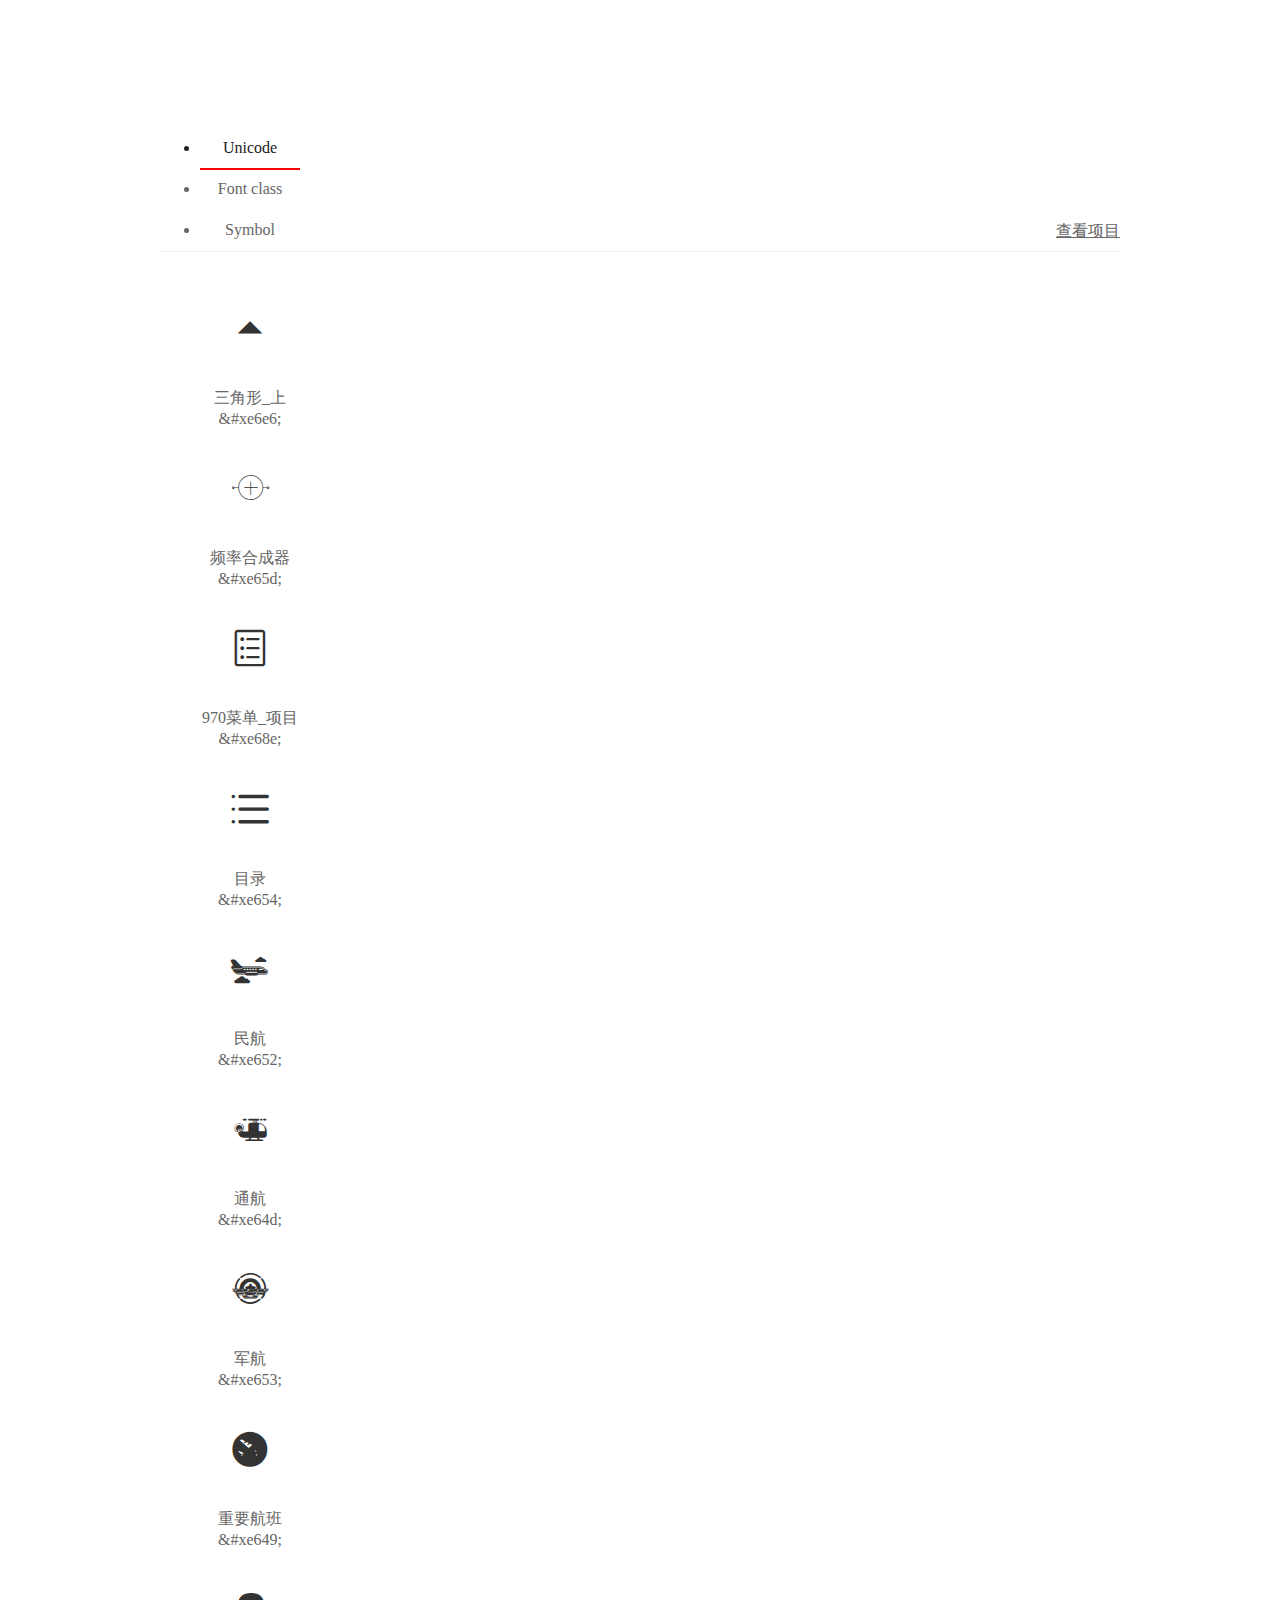
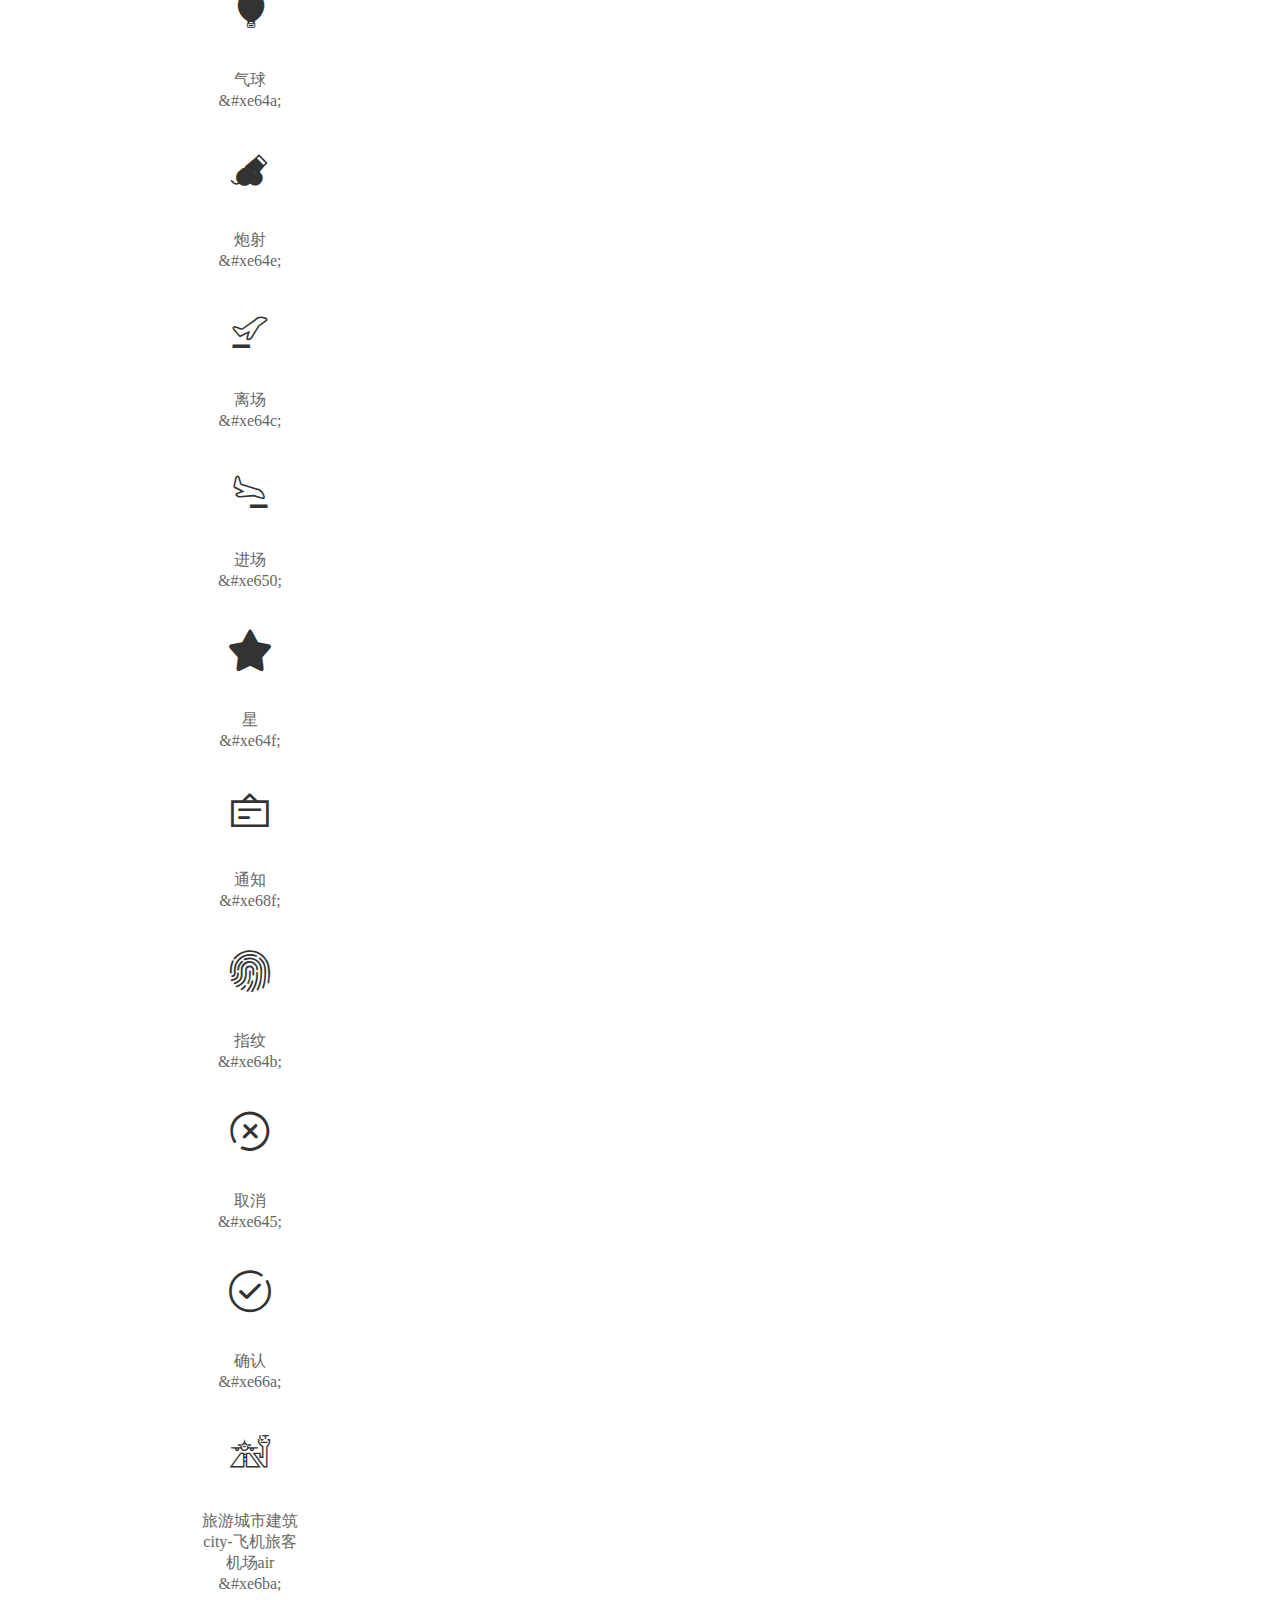
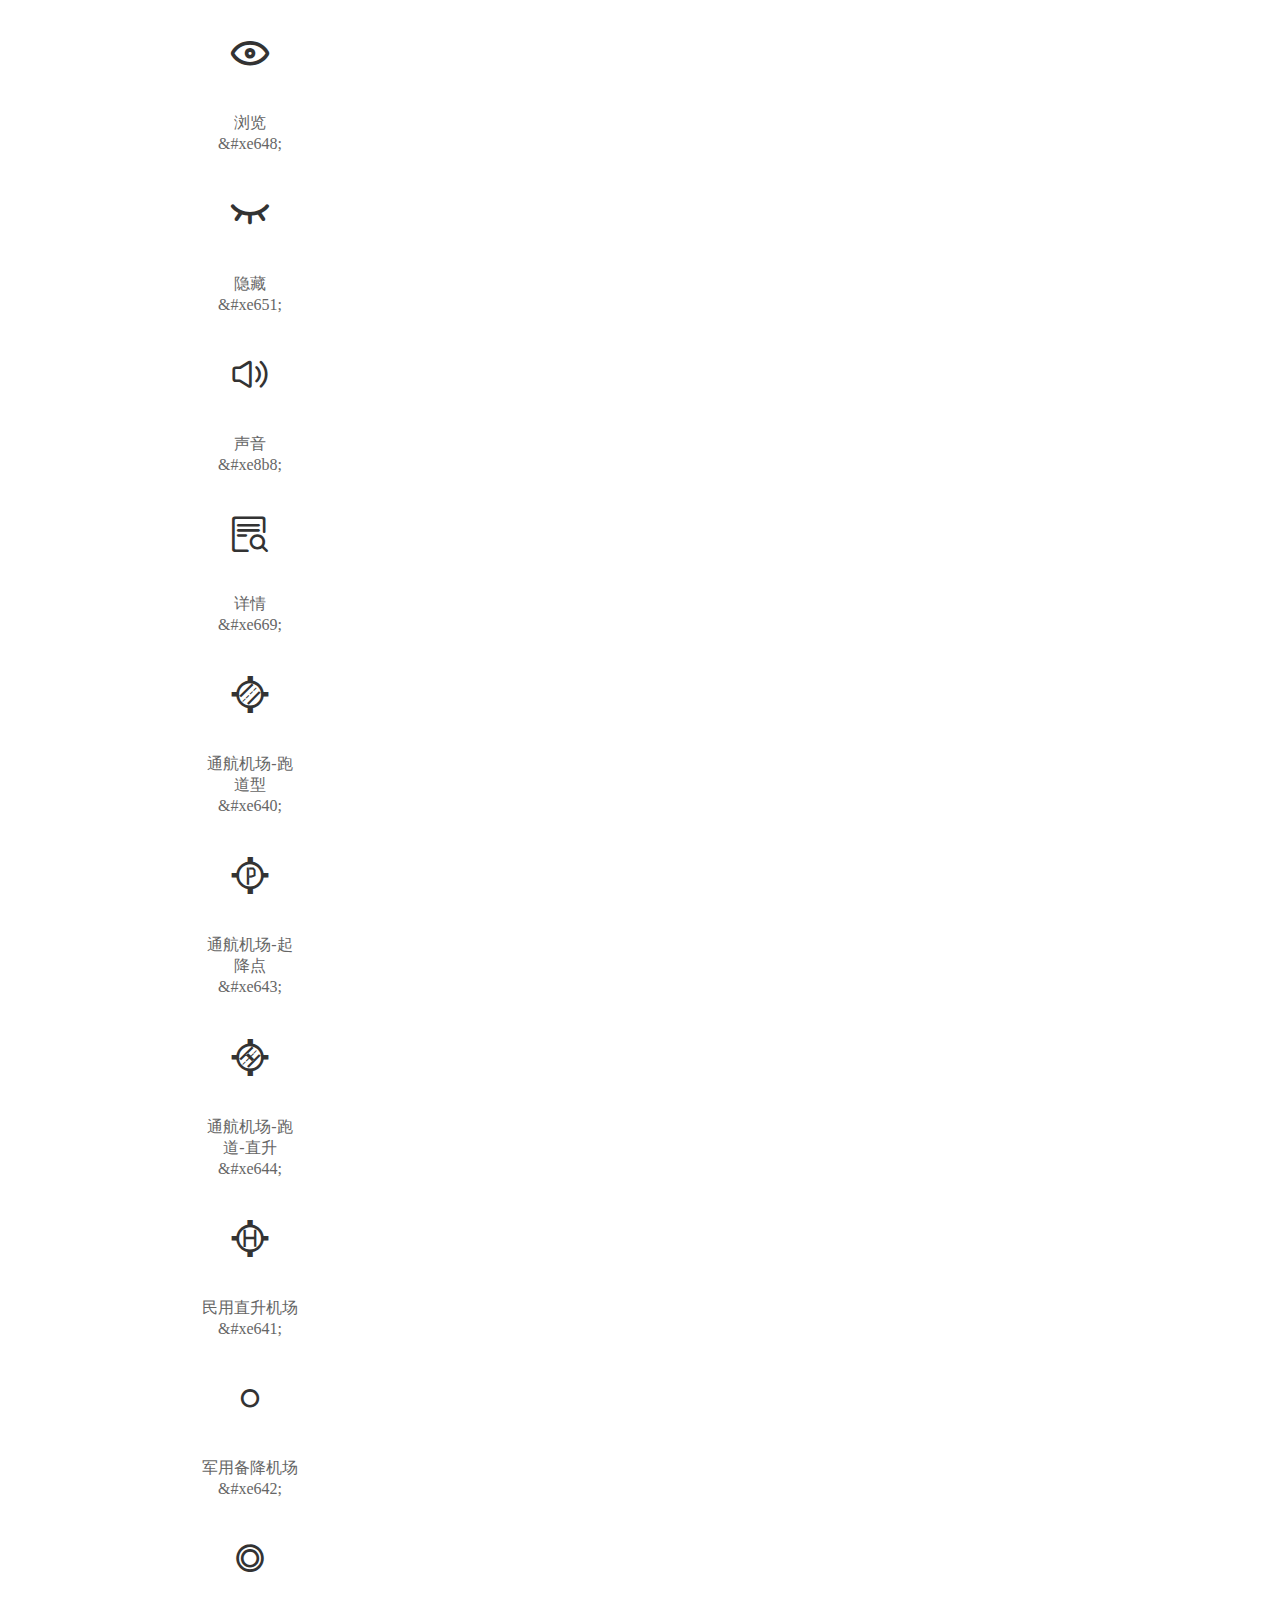
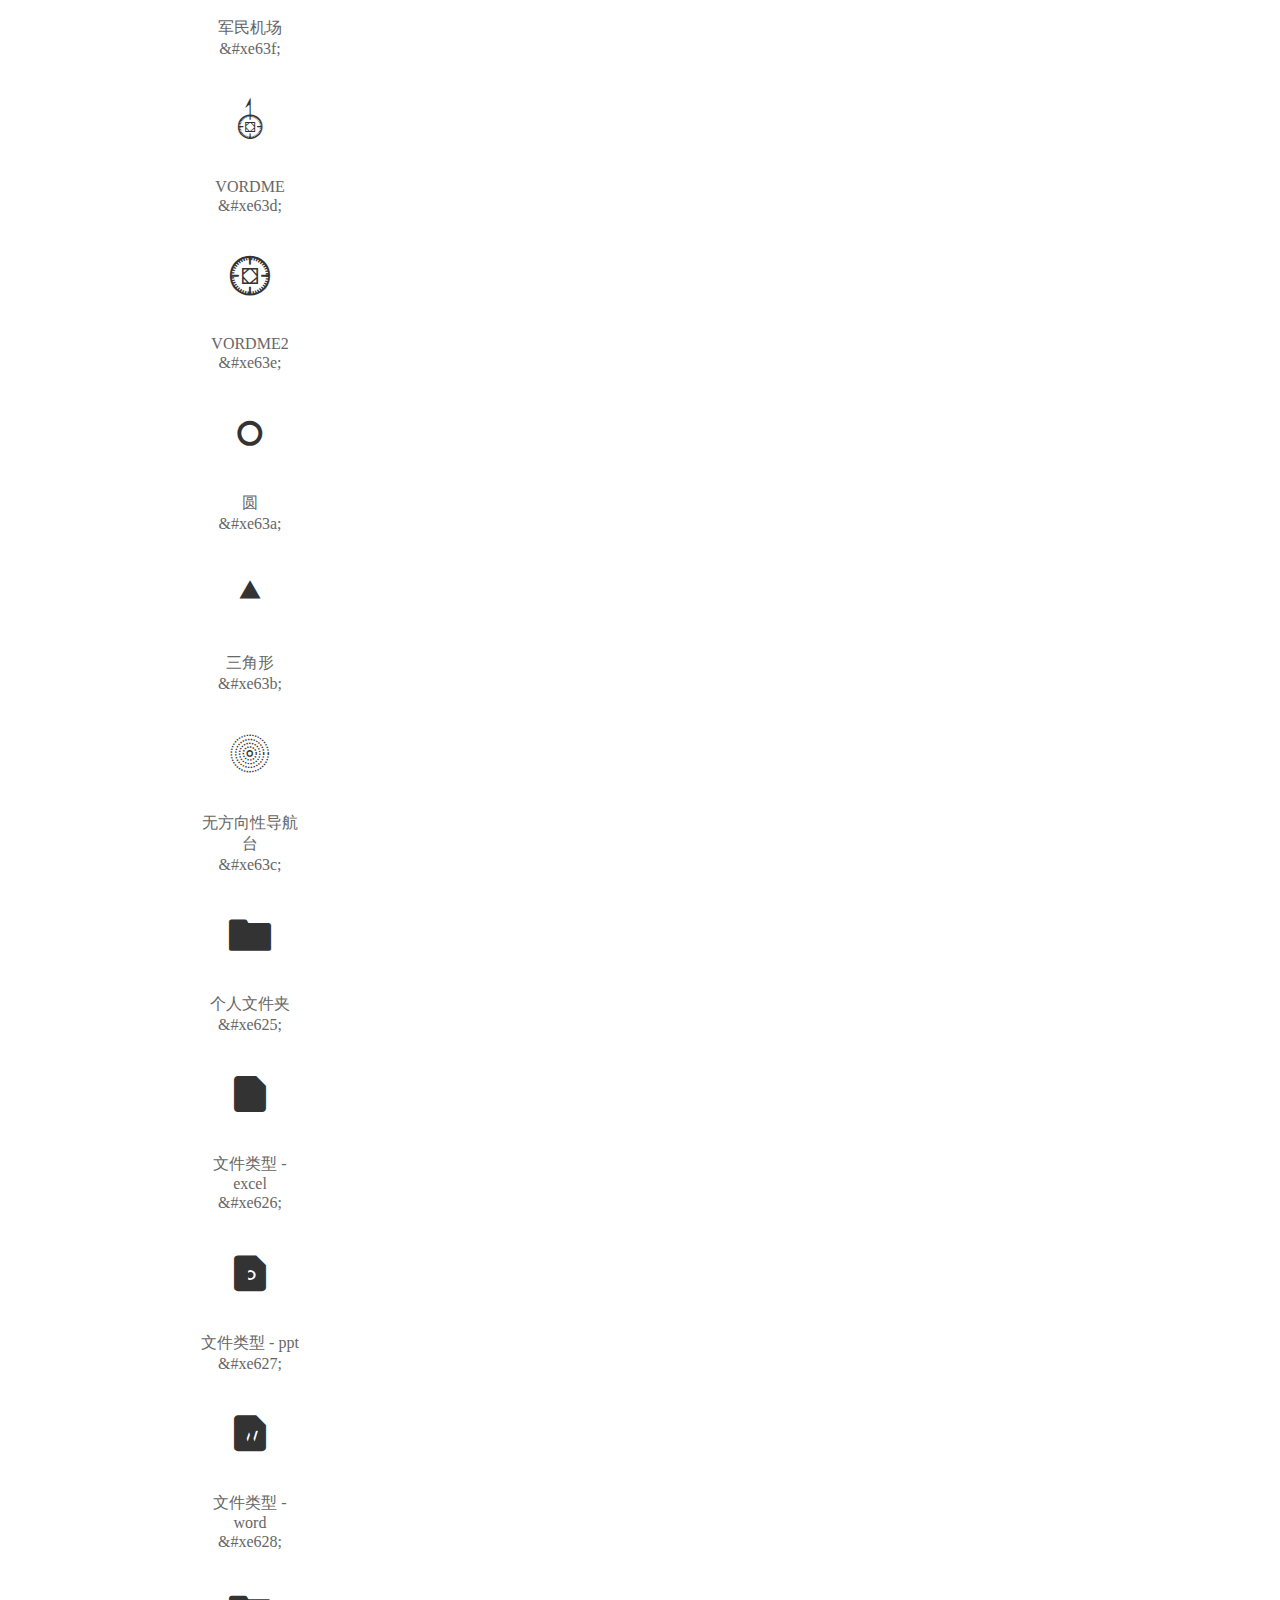
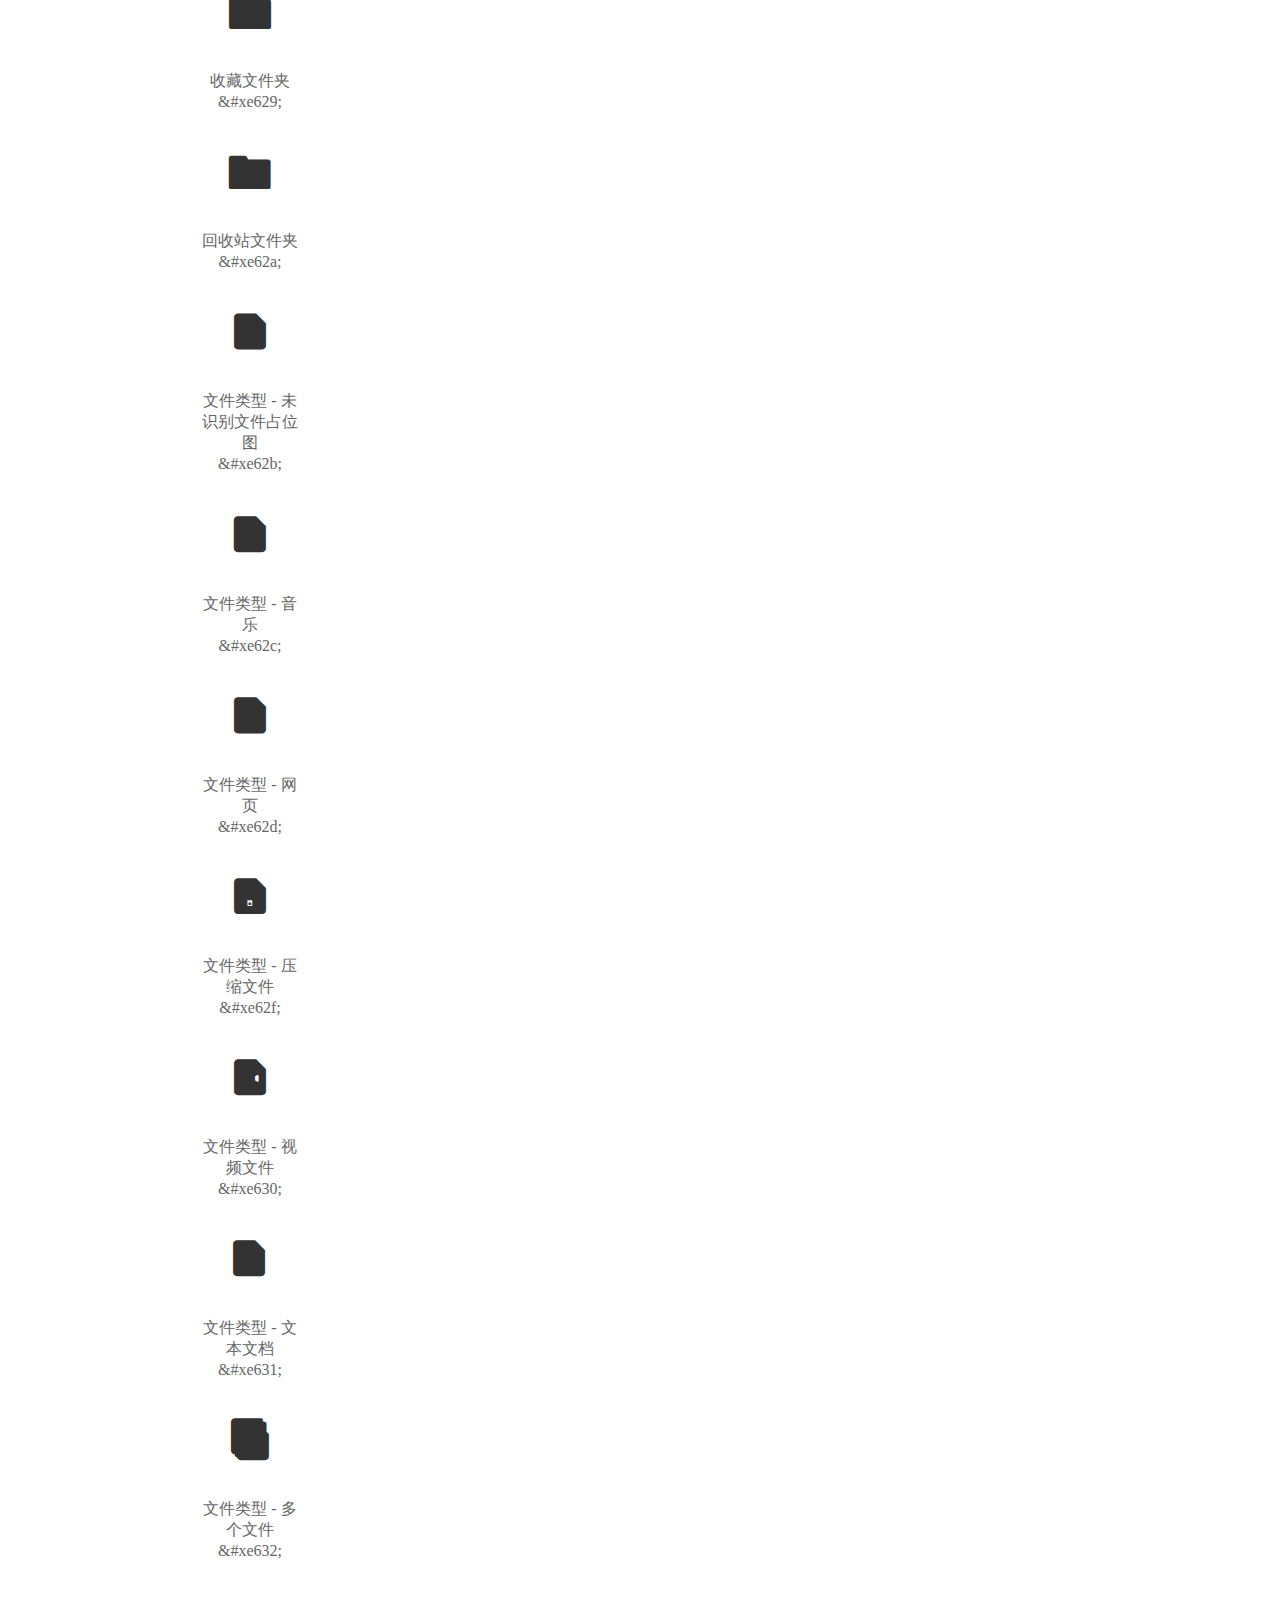
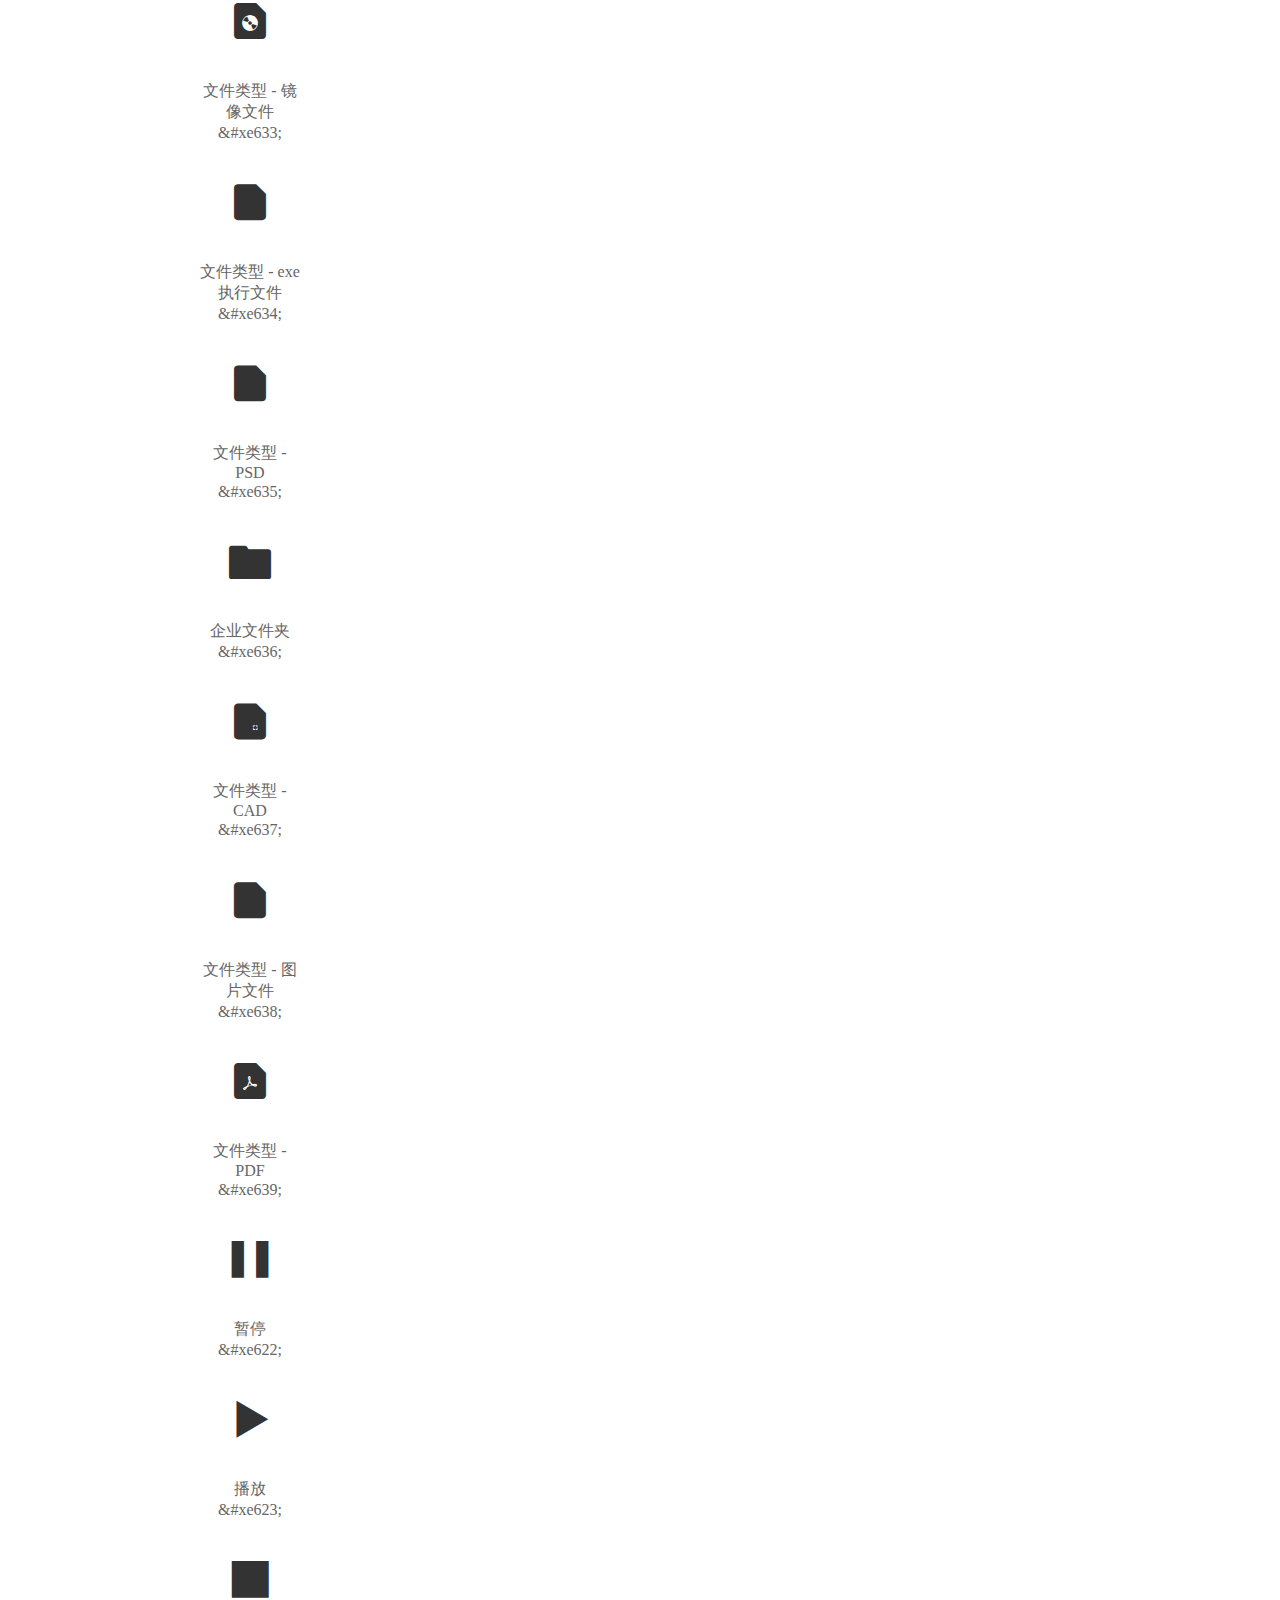
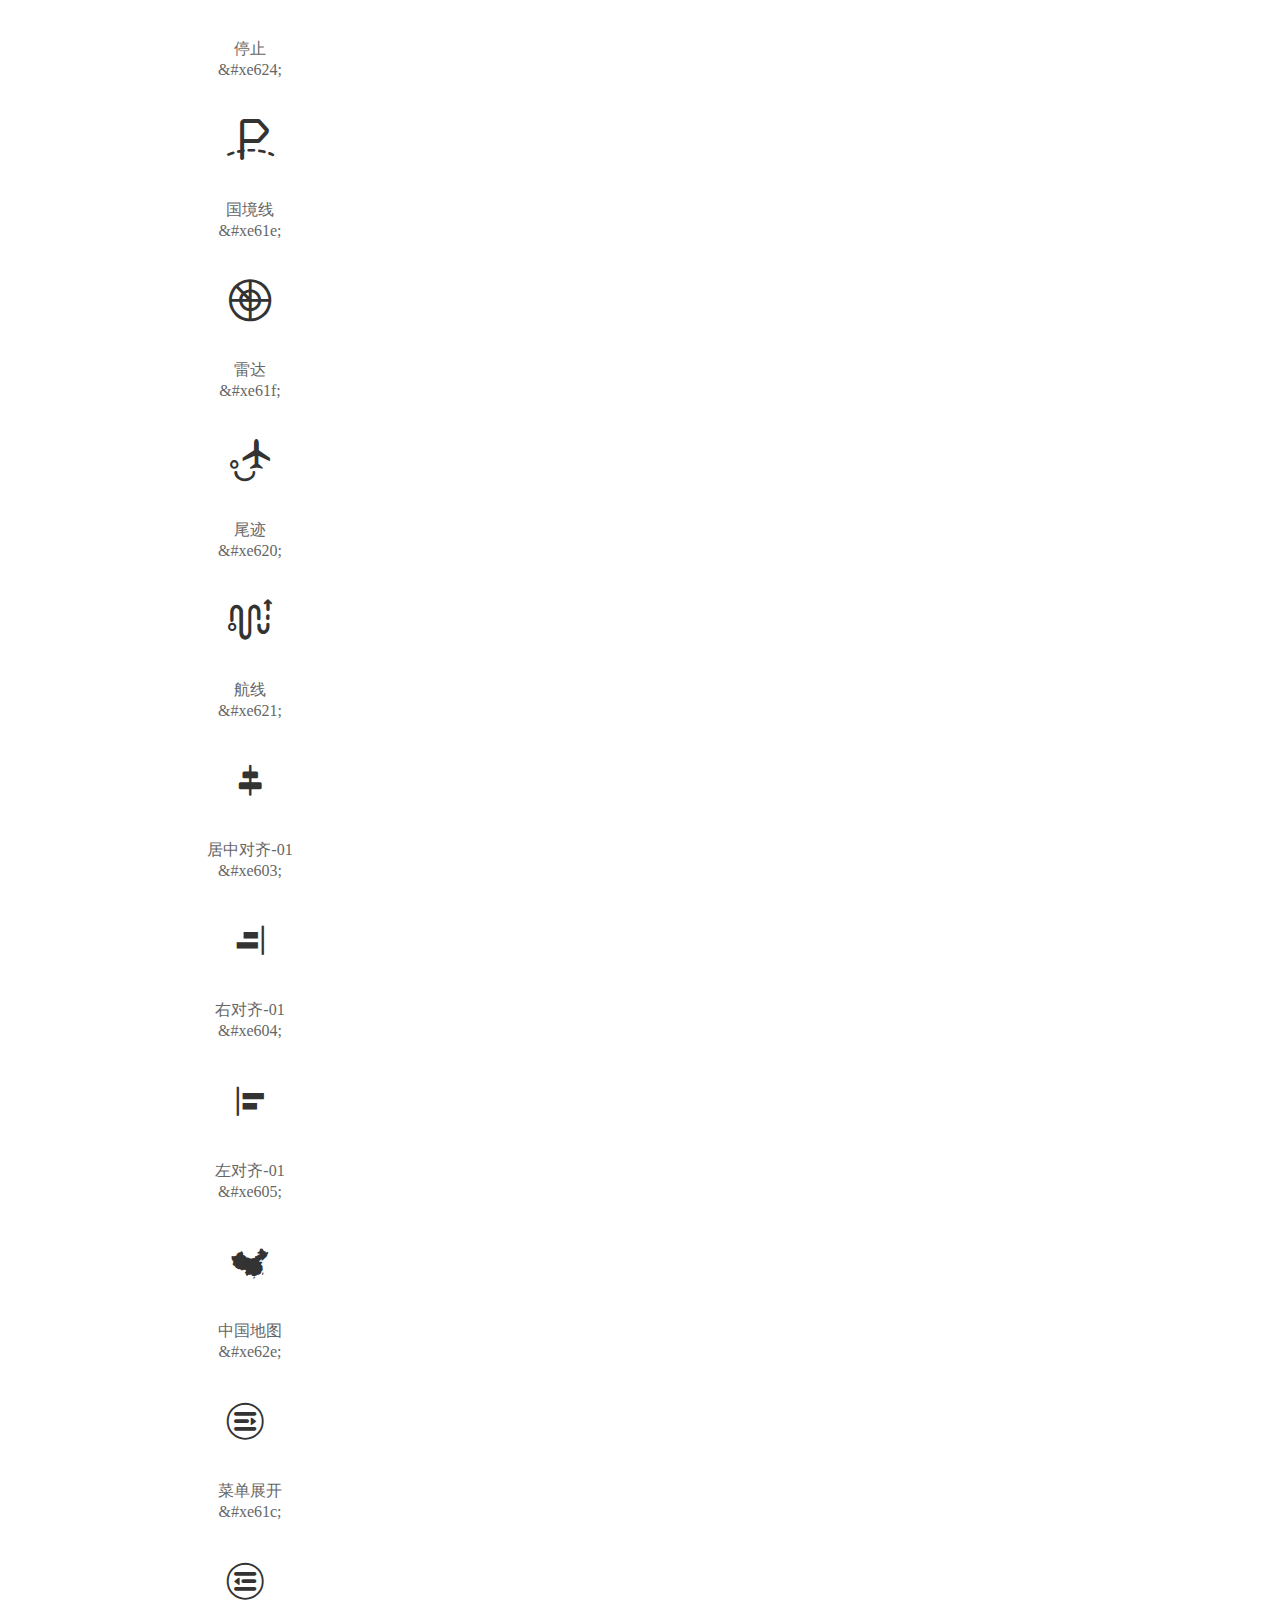
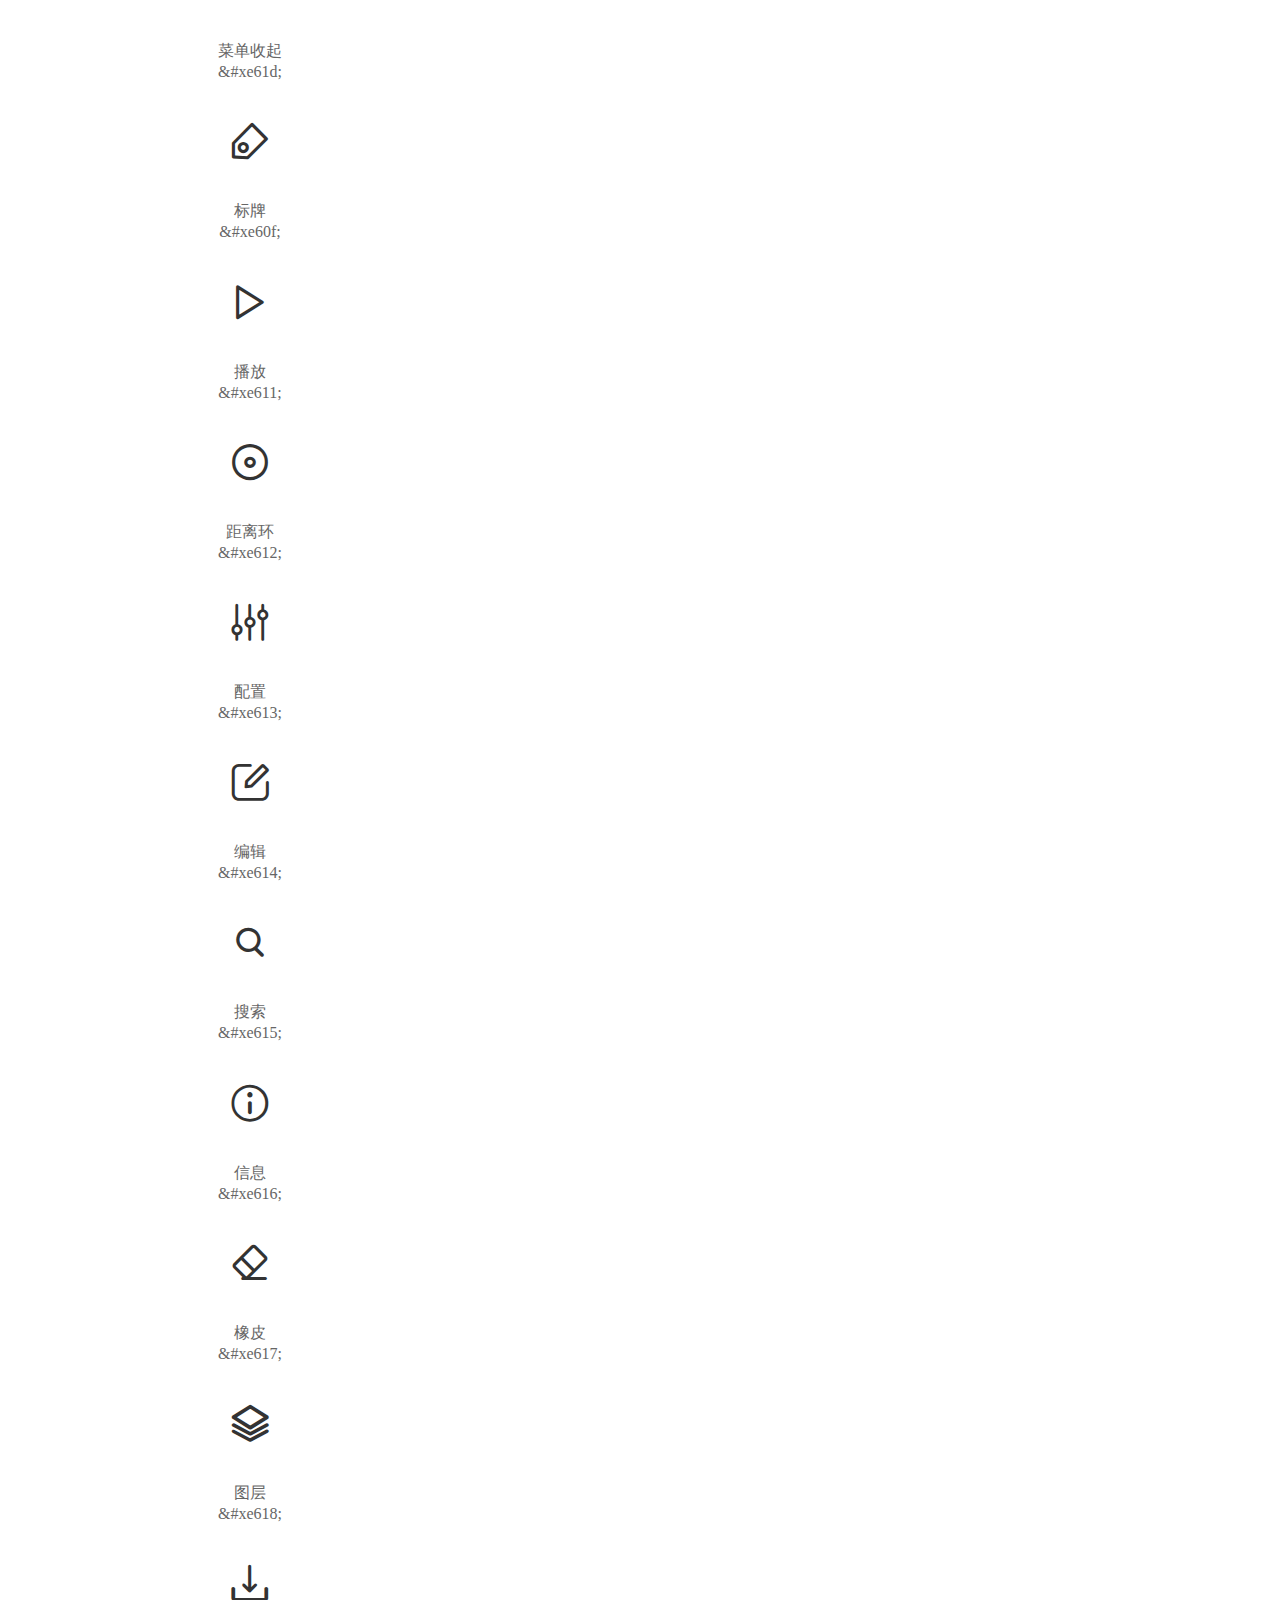
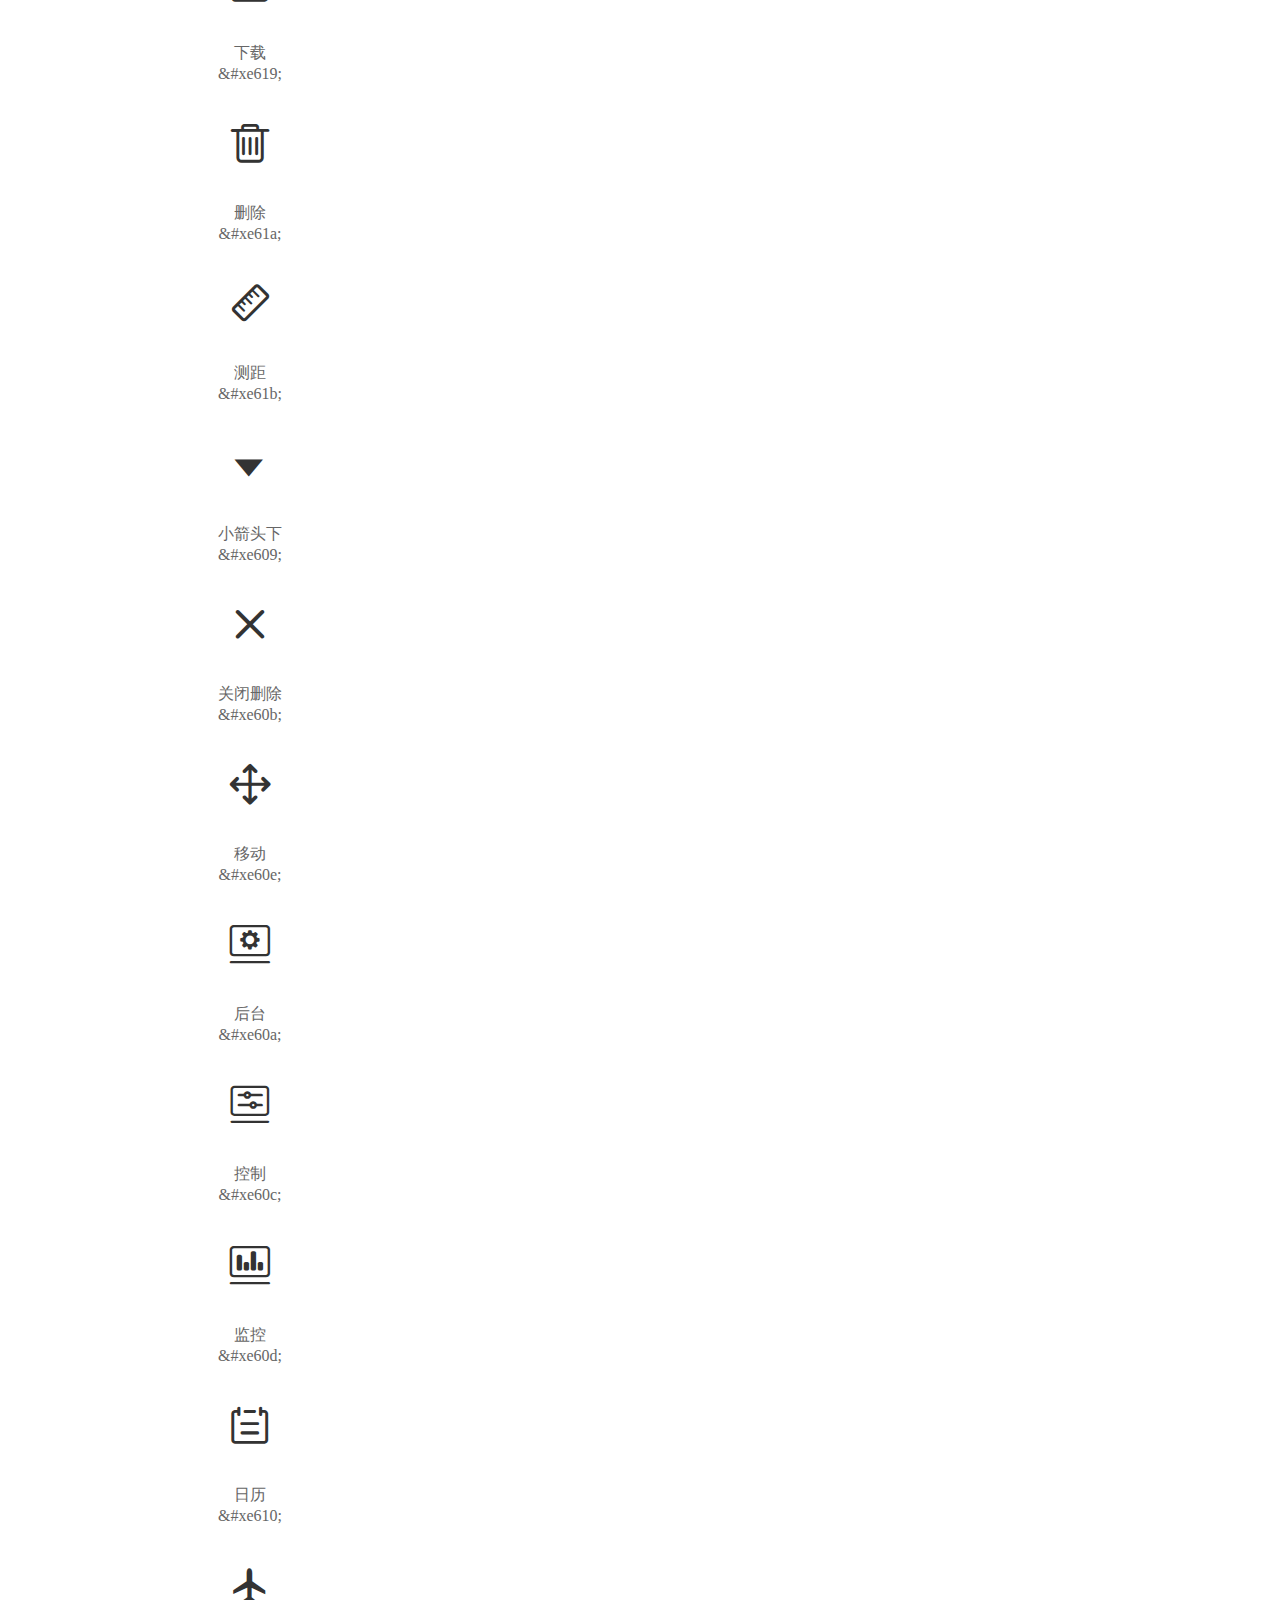
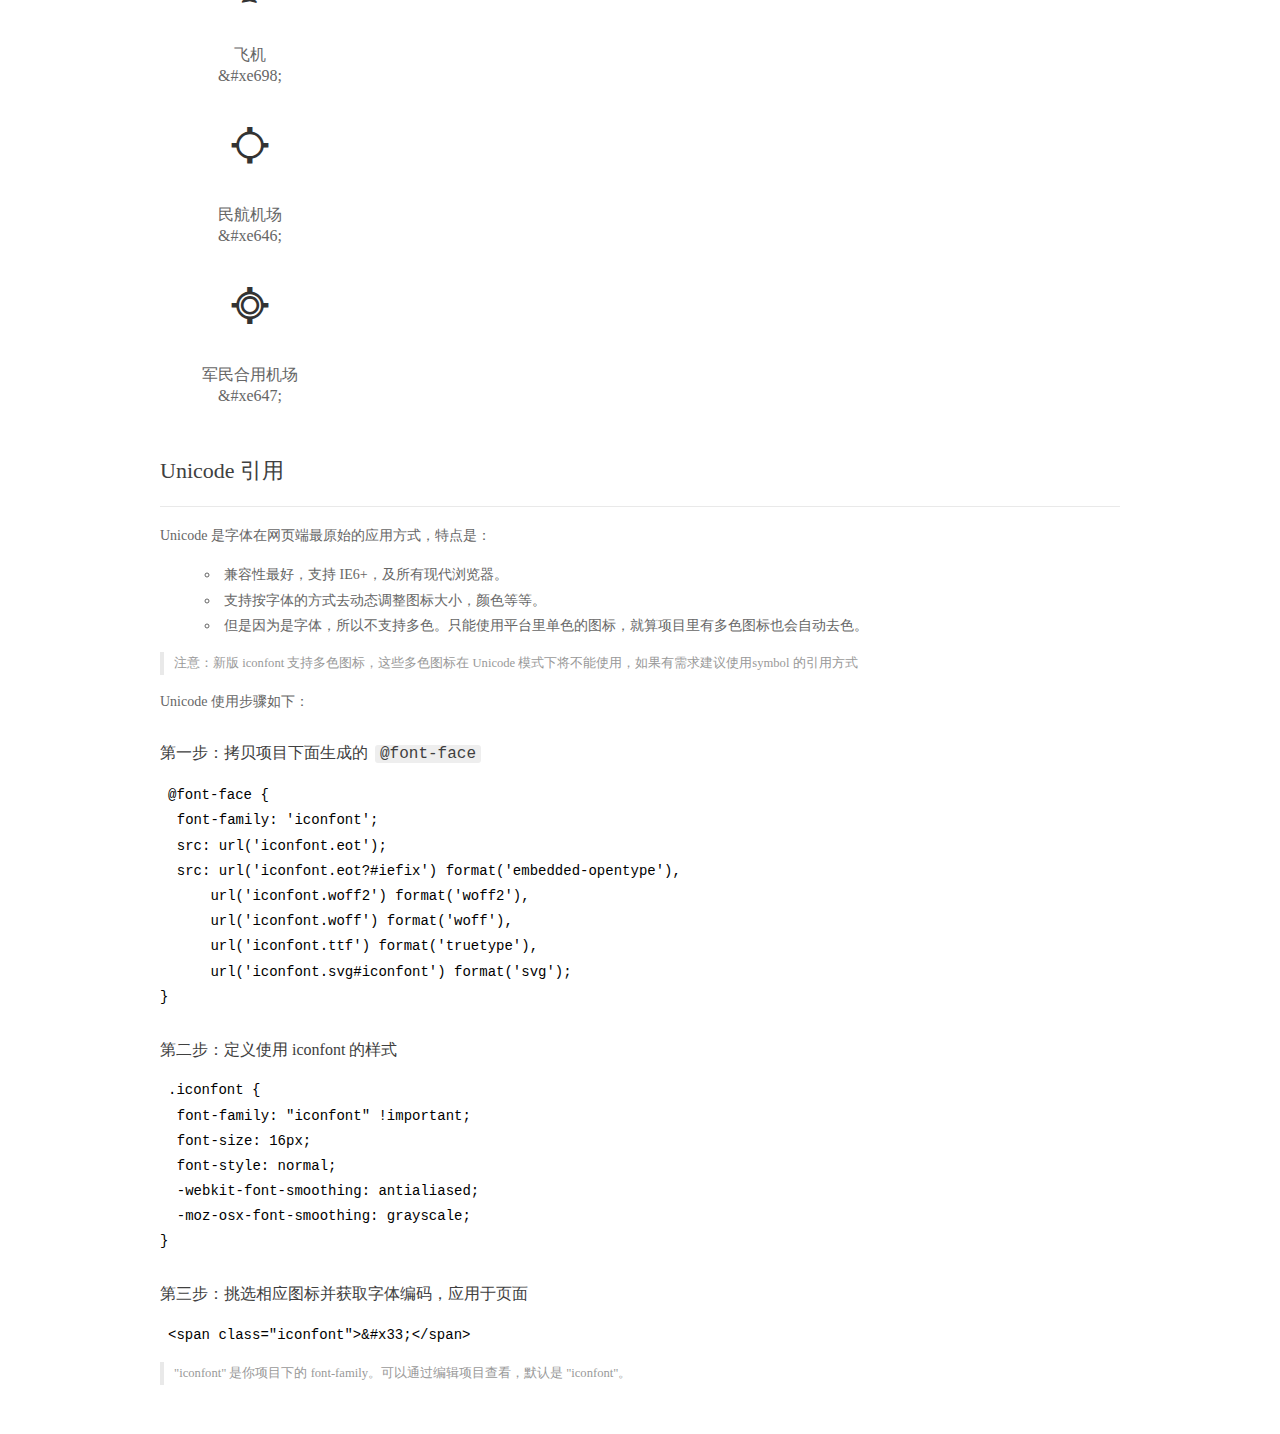
<file: iconfont_custom/demo_index.html>
<!DOCTYPE html>
<html>
<head>
  <meta charset="utf-8"/>
  <title>IconFont Demo</title>
  <link rel="shortcut icon" href="https://img.alicdn.com/tps/i4/TB1_oz6GVXXXXaFXpXXJDFnIXXX-64-64.ico" type="image/x-icon"/>
  <link rel="stylesheet" href="https://g.alicdn.com/thx/cube/1.3.2/cube.min.css">
  <link rel="stylesheet" href="demo.css">
  <link rel="stylesheet" href="iconfont.css">
  <script src="iconfont.js"></script>
  <!-- jQuery -->
  <script src="https://a1.alicdn.com/oss/uploads/2018/12/26/7bfddb60-08e8-11e9-9b04-53e73bb6408b.js"></script>
  <!-- 代码高亮 -->
  <script src="https://a1.alicdn.com/oss/uploads/2018/12/26/a3f714d0-08e6-11e9-8a15-ebf944d7534c.js"></script>
</head>
<body>
  <div class="main">
    <h1 class="logo"><a href="https://www.iconfont.cn/" title="iconfont 首页" target="_blank">&#xe86b;</a></h1>
    <div class="nav-tabs">
      <ul id="tabs" class="dib-box">
        <li class="dib active"><span>Unicode</span></li>
        <li class="dib"><span>Font class</span></li>
        <li class="dib"><span>Symbol</span></li>
      </ul>
      
      <a href="https://www.iconfont.cn/manage/index?manage_type=myprojects&projectId=1751072" target="_blank" class="nav-more">查看项目</a>
      
    </div>
    <div class="tab-container">
      <div class="content unicode" style="display: block;">
          <ul class="icon_lists dib-box">
          
            <li class="dib">
              <span class="icon iconfont">&#xe6e6;</span>
                <div class="name">三角形_上</div>
                <div class="code-name">&amp;#xe6e6;</div>
              </li>
          
            <li class="dib">
              <span class="icon iconfont">&#xe65d;</span>
                <div class="name">频率合成器</div>
                <div class="code-name">&amp;#xe65d;</div>
              </li>
          
            <li class="dib">
              <span class="icon iconfont">&#xe68e;</span>
                <div class="name">970菜单_项目</div>
                <div class="code-name">&amp;#xe68e;</div>
              </li>
          
            <li class="dib">
              <span class="icon iconfont">&#xe654;</span>
                <div class="name">目录</div>
                <div class="code-name">&amp;#xe654;</div>
              </li>
          
            <li class="dib">
              <span class="icon iconfont">&#xe652;</span>
                <div class="name">民航</div>
                <div class="code-name">&amp;#xe652;</div>
              </li>
          
            <li class="dib">
              <span class="icon iconfont">&#xe64d;</span>
                <div class="name">通航</div>
                <div class="code-name">&amp;#xe64d;</div>
              </li>
          
            <li class="dib">
              <span class="icon iconfont">&#xe653;</span>
                <div class="name">军航</div>
                <div class="code-name">&amp;#xe653;</div>
              </li>
          
            <li class="dib">
              <span class="icon iconfont">&#xe649;</span>
                <div class="name">重要航班</div>
                <div class="code-name">&amp;#xe649;</div>
              </li>
          
            <li class="dib">
              <span class="icon iconfont">&#xe64a;</span>
                <div class="name">气球</div>
                <div class="code-name">&amp;#xe64a;</div>
              </li>
          
            <li class="dib">
              <span class="icon iconfont">&#xe64e;</span>
                <div class="name">炮射</div>
                <div class="code-name">&amp;#xe64e;</div>
              </li>
          
            <li class="dib">
              <span class="icon iconfont">&#xe64c;</span>
                <div class="name">离场</div>
                <div class="code-name">&amp;#xe64c;</div>
              </li>
          
            <li class="dib">
              <span class="icon iconfont">&#xe650;</span>
                <div class="name">进场</div>
                <div class="code-name">&amp;#xe650;</div>
              </li>
          
            <li class="dib">
              <span class="icon iconfont">&#xe64f;</span>
                <div class="name">星</div>
                <div class="code-name">&amp;#xe64f;</div>
              </li>
          
            <li class="dib">
              <span class="icon iconfont">&#xe68f;</span>
                <div class="name">通知</div>
                <div class="code-name">&amp;#xe68f;</div>
              </li>
          
            <li class="dib">
              <span class="icon iconfont">&#xe64b;</span>
                <div class="name">指纹</div>
                <div class="code-name">&amp;#xe64b;</div>
              </li>
          
            <li class="dib">
              <span class="icon iconfont">&#xe645;</span>
                <div class="name">取消</div>
                <div class="code-name">&amp;#xe645;</div>
              </li>
          
            <li class="dib">
              <span class="icon iconfont">&#xe66a;</span>
                <div class="name">确认</div>
                <div class="code-name">&amp;#xe66a;</div>
              </li>
          
            <li class="dib">
              <span class="icon iconfont">&#xe6ba;</span>
                <div class="name">旅游城市建筑city-飞机旅客机场air</div>
                <div class="code-name">&amp;#xe6ba;</div>
              </li>
          
            <li class="dib">
              <span class="icon iconfont">&#xe648;</span>
                <div class="name">浏览</div>
                <div class="code-name">&amp;#xe648;</div>
              </li>
          
            <li class="dib">
              <span class="icon iconfont">&#xe651;</span>
                <div class="name">隐藏</div>
                <div class="code-name">&amp;#xe651;</div>
              </li>
          
            <li class="dib">
              <span class="icon iconfont">&#xe8b8;</span>
                <div class="name">声音</div>
                <div class="code-name">&amp;#xe8b8;</div>
              </li>
          
            <li class="dib">
              <span class="icon iconfont">&#xe669;</span>
                <div class="name">详情</div>
                <div class="code-name">&amp;#xe669;</div>
              </li>
          
            <li class="dib">
              <span class="icon iconfont">&#xe640;</span>
                <div class="name">通航机场-跑道型</div>
                <div class="code-name">&amp;#xe640;</div>
              </li>
          
            <li class="dib">
              <span class="icon iconfont">&#xe643;</span>
                <div class="name">通航机场-起降点</div>
                <div class="code-name">&amp;#xe643;</div>
              </li>
          
            <li class="dib">
              <span class="icon iconfont">&#xe644;</span>
                <div class="name">通航机场-跑道-直升</div>
                <div class="code-name">&amp;#xe644;</div>
              </li>
          
            <li class="dib">
              <span class="icon iconfont">&#xe641;</span>
                <div class="name">民用直升机场</div>
                <div class="code-name">&amp;#xe641;</div>
              </li>
          
            <li class="dib">
              <span class="icon iconfont">&#xe642;</span>
                <div class="name">军用备降机场</div>
                <div class="code-name">&amp;#xe642;</div>
              </li>
          
            <li class="dib">
              <span class="icon iconfont">&#xe63f;</span>
                <div class="name">军民机场</div>
                <div class="code-name">&amp;#xe63f;</div>
              </li>
          
            <li class="dib">
              <span class="icon iconfont">&#xe63d;</span>
                <div class="name">VORDME</div>
                <div class="code-name">&amp;#xe63d;</div>
              </li>
          
            <li class="dib">
              <span class="icon iconfont">&#xe63e;</span>
                <div class="name">VORDME2</div>
                <div class="code-name">&amp;#xe63e;</div>
              </li>
          
            <li class="dib">
              <span class="icon iconfont">&#xe63a;</span>
                <div class="name">圆</div>
                <div class="code-name">&amp;#xe63a;</div>
              </li>
          
            <li class="dib">
              <span class="icon iconfont">&#xe63b;</span>
                <div class="name">三角形</div>
                <div class="code-name">&amp;#xe63b;</div>
              </li>
          
            <li class="dib">
              <span class="icon iconfont">&#xe63c;</span>
                <div class="name">无方向性导航台</div>
                <div class="code-name">&amp;#xe63c;</div>
              </li>
          
            <li class="dib">
              <span class="icon iconfont">&#xe625;</span>
                <div class="name">个人文件夹</div>
                <div class="code-name">&amp;#xe625;</div>
              </li>
          
            <li class="dib">
              <span class="icon iconfont">&#xe626;</span>
                <div class="name">文件类型 - excel</div>
                <div class="code-name">&amp;#xe626;</div>
              </li>
          
            <li class="dib">
              <span class="icon iconfont">&#xe627;</span>
                <div class="name">文件类型 - ppt</div>
                <div class="code-name">&amp;#xe627;</div>
              </li>
          
            <li class="dib">
              <span class="icon iconfont">&#xe628;</span>
                <div class="name">文件类型 - word</div>
                <div class="code-name">&amp;#xe628;</div>
              </li>
          
            <li class="dib">
              <span class="icon iconfont">&#xe629;</span>
                <div class="name">收藏文件夹</div>
                <div class="code-name">&amp;#xe629;</div>
              </li>
          
            <li class="dib">
              <span class="icon iconfont">&#xe62a;</span>
                <div class="name">回收站文件夹</div>
                <div class="code-name">&amp;#xe62a;</div>
              </li>
          
            <li class="dib">
              <span class="icon iconfont">&#xe62b;</span>
                <div class="name">文件类型 - 未识别文件占位图</div>
                <div class="code-name">&amp;#xe62b;</div>
              </li>
          
            <li class="dib">
              <span class="icon iconfont">&#xe62c;</span>
                <div class="name">文件类型 - 音乐</div>
                <div class="code-name">&amp;#xe62c;</div>
              </li>
          
            <li class="dib">
              <span class="icon iconfont">&#xe62d;</span>
                <div class="name">文件类型 - 网页</div>
                <div class="code-name">&amp;#xe62d;</div>
              </li>
          
            <li class="dib">
              <span class="icon iconfont">&#xe62f;</span>
                <div class="name">文件类型 - 压缩文件</div>
                <div class="code-name">&amp;#xe62f;</div>
              </li>
          
            <li class="dib">
              <span class="icon iconfont">&#xe630;</span>
                <div class="name">文件类型 - 视频文件</div>
                <div class="code-name">&amp;#xe630;</div>
              </li>
          
            <li class="dib">
              <span class="icon iconfont">&#xe631;</span>
                <div class="name">文件类型 - 文本文档</div>
                <div class="code-name">&amp;#xe631;</div>
              </li>
          
            <li class="dib">
              <span class="icon iconfont">&#xe632;</span>
                <div class="name">文件类型 - 多个文件</div>
                <div class="code-name">&amp;#xe632;</div>
              </li>
          
            <li class="dib">
              <span class="icon iconfont">&#xe633;</span>
                <div class="name">文件类型 - 镜像文件</div>
                <div class="code-name">&amp;#xe633;</div>
              </li>
          
            <li class="dib">
              <span class="icon iconfont">&#xe634;</span>
                <div class="name">文件类型 - exe执行文件</div>
                <div class="code-name">&amp;#xe634;</div>
              </li>
          
            <li class="dib">
              <span class="icon iconfont">&#xe635;</span>
                <div class="name">文件类型 - PSD</div>
                <div class="code-name">&amp;#xe635;</div>
              </li>
          
            <li class="dib">
              <span class="icon iconfont">&#xe636;</span>
                <div class="name">企业文件夹</div>
                <div class="code-name">&amp;#xe636;</div>
              </li>
          
            <li class="dib">
              <span class="icon iconfont">&#xe637;</span>
                <div class="name">文件类型 - CAD</div>
                <div class="code-name">&amp;#xe637;</div>
              </li>
          
            <li class="dib">
              <span class="icon iconfont">&#xe638;</span>
                <div class="name">文件类型 - 图片文件</div>
                <div class="code-name">&amp;#xe638;</div>
              </li>
          
            <li class="dib">
              <span class="icon iconfont">&#xe639;</span>
                <div class="name">文件类型 - PDF</div>
                <div class="code-name">&amp;#xe639;</div>
              </li>
          
            <li class="dib">
              <span class="icon iconfont">&#xe622;</span>
                <div class="name">暂停</div>
                <div class="code-name">&amp;#xe622;</div>
              </li>
          
            <li class="dib">
              <span class="icon iconfont">&#xe623;</span>
                <div class="name">播放</div>
                <div class="code-name">&amp;#xe623;</div>
              </li>
          
            <li class="dib">
              <span class="icon iconfont">&#xe624;</span>
                <div class="name">停止</div>
                <div class="code-name">&amp;#xe624;</div>
              </li>
          
            <li class="dib">
              <span class="icon iconfont">&#xe61e;</span>
                <div class="name">国境线</div>
                <div class="code-name">&amp;#xe61e;</div>
              </li>
          
            <li class="dib">
              <span class="icon iconfont">&#xe61f;</span>
                <div class="name">雷达</div>
                <div class="code-name">&amp;#xe61f;</div>
              </li>
          
            <li class="dib">
              <span class="icon iconfont">&#xe620;</span>
                <div class="name">尾迹</div>
                <div class="code-name">&amp;#xe620;</div>
              </li>
          
            <li class="dib">
              <span class="icon iconfont">&#xe621;</span>
                <div class="name">航线</div>
                <div class="code-name">&amp;#xe621;</div>
              </li>
          
            <li class="dib">
              <span class="icon iconfont">&#xe603;</span>
                <div class="name">居中对齐-01</div>
                <div class="code-name">&amp;#xe603;</div>
              </li>
          
            <li class="dib">
              <span class="icon iconfont">&#xe604;</span>
                <div class="name">右对齐-01</div>
                <div class="code-name">&amp;#xe604;</div>
              </li>
          
            <li class="dib">
              <span class="icon iconfont">&#xe605;</span>
                <div class="name">左对齐-01</div>
                <div class="code-name">&amp;#xe605;</div>
              </li>
          
            <li class="dib">
              <span class="icon iconfont">&#xe62e;</span>
                <div class="name">中国地图</div>
                <div class="code-name">&amp;#xe62e;</div>
              </li>
          
            <li class="dib">
              <span class="icon iconfont">&#xe61c;</span>
                <div class="name">菜单展开</div>
                <div class="code-name">&amp;#xe61c;</div>
              </li>
          
            <li class="dib">
              <span class="icon iconfont">&#xe61d;</span>
                <div class="name">菜单收起</div>
                <div class="code-name">&amp;#xe61d;</div>
              </li>
          
            <li class="dib">
              <span class="icon iconfont">&#xe60f;</span>
                <div class="name">标牌</div>
                <div class="code-name">&amp;#xe60f;</div>
              </li>
          
            <li class="dib">
              <span class="icon iconfont">&#xe611;</span>
                <div class="name">播放</div>
                <div class="code-name">&amp;#xe611;</div>
              </li>
          
            <li class="dib">
              <span class="icon iconfont">&#xe612;</span>
                <div class="name">距离环</div>
                <div class="code-name">&amp;#xe612;</div>
              </li>
          
            <li class="dib">
              <span class="icon iconfont">&#xe613;</span>
                <div class="name">配置</div>
                <div class="code-name">&amp;#xe613;</div>
              </li>
          
            <li class="dib">
              <span class="icon iconfont">&#xe614;</span>
                <div class="name">编辑</div>
                <div class="code-name">&amp;#xe614;</div>
              </li>
          
            <li class="dib">
              <span class="icon iconfont">&#xe615;</span>
                <div class="name">搜索</div>
                <div class="code-name">&amp;#xe615;</div>
              </li>
          
            <li class="dib">
              <span class="icon iconfont">&#xe616;</span>
                <div class="name">信息</div>
                <div class="code-name">&amp;#xe616;</div>
              </li>
          
            <li class="dib">
              <span class="icon iconfont">&#xe617;</span>
                <div class="name">橡皮</div>
                <div class="code-name">&amp;#xe617;</div>
              </li>
          
            <li class="dib">
              <span class="icon iconfont">&#xe618;</span>
                <div class="name">图层</div>
                <div class="code-name">&amp;#xe618;</div>
              </li>
          
            <li class="dib">
              <span class="icon iconfont">&#xe619;</span>
                <div class="name">下载</div>
                <div class="code-name">&amp;#xe619;</div>
              </li>
          
            <li class="dib">
              <span class="icon iconfont">&#xe61a;</span>
                <div class="name">删除</div>
                <div class="code-name">&amp;#xe61a;</div>
              </li>
          
            <li class="dib">
              <span class="icon iconfont">&#xe61b;</span>
                <div class="name">测距</div>
                <div class="code-name">&amp;#xe61b;</div>
              </li>
          
            <li class="dib">
              <span class="icon iconfont">&#xe609;</span>
                <div class="name">小箭头下</div>
                <div class="code-name">&amp;#xe609;</div>
              </li>
          
            <li class="dib">
              <span class="icon iconfont">&#xe60b;</span>
                <div class="name">关闭删除</div>
                <div class="code-name">&amp;#xe60b;</div>
              </li>
          
            <li class="dib">
              <span class="icon iconfont">&#xe60e;</span>
                <div class="name">移动</div>
                <div class="code-name">&amp;#xe60e;</div>
              </li>
          
            <li class="dib">
              <span class="icon iconfont">&#xe60a;</span>
                <div class="name">后台</div>
                <div class="code-name">&amp;#xe60a;</div>
              </li>
          
            <li class="dib">
              <span class="icon iconfont">&#xe60c;</span>
                <div class="name">控制</div>
                <div class="code-name">&amp;#xe60c;</div>
              </li>
          
            <li class="dib">
              <span class="icon iconfont">&#xe60d;</span>
                <div class="name">监控</div>
                <div class="code-name">&amp;#xe60d;</div>
              </li>
          
            <li class="dib">
              <span class="icon iconfont">&#xe610;</span>
                <div class="name">日历</div>
                <div class="code-name">&amp;#xe610;</div>
              </li>
          
            <li class="dib">
              <span class="icon iconfont">&#xe698;</span>
                <div class="name">飞机</div>
                <div class="code-name">&amp;#xe698;</div>
              </li>
          
            <li class="dib">
              <span class="icon iconfont">&#xe646;</span>
                <div class="name">民航机场</div>
                <div class="code-name">&amp;#xe646;</div>
              </li>
          
            <li class="dib">
              <span class="icon iconfont">&#xe647;</span>
                <div class="name">军民合用机场</div>
                <div class="code-name">&amp;#xe647;</div>
              </li>
          
          </ul>
          <div class="article markdown">
          <h2 id="unicode-">Unicode 引用</h2>
          <hr>

          <p>Unicode 是字体在网页端最原始的应用方式，特点是：</p>
          <ul>
            <li>兼容性最好，支持 IE6+，及所有现代浏览器。</li>
            <li>支持按字体的方式去动态调整图标大小，颜色等等。</li>
            <li>但是因为是字体，所以不支持多色。只能使用平台里单色的图标，就算项目里有多色图标也会自动去色。</li>
          </ul>
          <blockquote>
            <p>注意：新版 iconfont 支持多色图标，这些多色图标在 Unicode 模式下将不能使用，如果有需求建议使用symbol 的引用方式</p>
          </blockquote>
          <p>Unicode 使用步骤如下：</p>
          <h3 id="-font-face">第一步：拷贝项目下面生成的 <code>@font-face</code></h3>
<pre><code class="language-css"
>@font-face {
  font-family: 'iconfont';
  src: url('iconfont.eot');
  src: url('iconfont.eot?#iefix') format('embedded-opentype'),
      url('iconfont.woff2') format('woff2'),
      url('iconfont.woff') format('woff'),
      url('iconfont.ttf') format('truetype'),
      url('iconfont.svg#iconfont') format('svg');
}
</code></pre>
          <h3 id="-iconfont-">第二步：定义使用 iconfont 的样式</h3>
<pre><code class="language-css"
>.iconfont {
  font-family: "iconfont" !important;
  font-size: 16px;
  font-style: normal;
  -webkit-font-smoothing: antialiased;
  -moz-osx-font-smoothing: grayscale;
}
</code></pre>
          <h3 id="-">第三步：挑选相应图标并获取字体编码，应用于页面</h3>
<pre>
<code class="language-html"
>&lt;span class="iconfont"&gt;&amp;#x33;&lt;/span&gt;
</code></pre>
          <blockquote>
            <p>"iconfont" 是你项目下的 font-family。可以通过编辑项目查看，默认是 "iconfont"。</p>
          </blockquote>
          </div>
      </div>
      <div class="content font-class">
        <ul class="icon_lists dib-box">
          
          <li class="dib">
            <span class="icon iconfont iconsanjiaoxing_shang"></span>
            <div class="name">
              三角形_上
            </div>
            <div class="code-name">.iconsanjiaoxing_shang
            </div>
          </li>
          
          <li class="dib">
            <span class="icon iconfont iconpinlvhechengqi"></span>
            <div class="name">
              频率合成器
            </div>
            <div class="code-name">.iconpinlvhechengqi
            </div>
          </li>
          
          <li class="dib">
            <span class="icon iconfont icon970caidan_xiangmu"></span>
            <div class="name">
              970菜单_项目
            </div>
            <div class="code-name">.icon970caidan_xiangmu
            </div>
          </li>
          
          <li class="dib">
            <span class="icon iconfont iconmulu"></span>
            <div class="name">
              目录
            </div>
            <div class="code-name">.iconmulu
            </div>
          </li>
          
          <li class="dib">
            <span class="icon iconfont iconminhang"></span>
            <div class="name">
              民航
            </div>
            <div class="code-name">.iconminhang
            </div>
          </li>
          
          <li class="dib">
            <span class="icon iconfont icontonghang"></span>
            <div class="name">
              通航
            </div>
            <div class="code-name">.icontonghang
            </div>
          </li>
          
          <li class="dib">
            <span class="icon iconfont iconjunhang"></span>
            <div class="name">
              军航
            </div>
            <div class="code-name">.iconjunhang
            </div>
          </li>
          
          <li class="dib">
            <span class="icon iconfont iconzhongyaohangban"></span>
            <div class="name">
              重要航班
            </div>
            <div class="code-name">.iconzhongyaohangban
            </div>
          </li>
          
          <li class="dib">
            <span class="icon iconfont iconqiqiu"></span>
            <div class="name">
              气球
            </div>
            <div class="code-name">.iconqiqiu
            </div>
          </li>
          
          <li class="dib">
            <span class="icon iconfont iconpaoshe"></span>
            <div class="name">
              炮射
            </div>
            <div class="code-name">.iconpaoshe
            </div>
          </li>
          
          <li class="dib">
            <span class="icon iconfont iconlichang"></span>
            <div class="name">
              离场
            </div>
            <div class="code-name">.iconlichang
            </div>
          </li>
          
          <li class="dib">
            <span class="icon iconfont iconjinchang"></span>
            <div class="name">
              进场
            </div>
            <div class="code-name">.iconjinchang
            </div>
          </li>
          
          <li class="dib">
            <span class="icon iconfont iconxing"></span>
            <div class="name">
              星
            </div>
            <div class="code-name">.iconxing
            </div>
          </li>
          
          <li class="dib">
            <span class="icon iconfont icontongzhi"></span>
            <div class="name">
              通知
            </div>
            <div class="code-name">.icontongzhi
            </div>
          </li>
          
          <li class="dib">
            <span class="icon iconfont iconzhiwen"></span>
            <div class="name">
              指纹
            </div>
            <div class="code-name">.iconzhiwen
            </div>
          </li>
          
          <li class="dib">
            <span class="icon iconfont iconquxiao"></span>
            <div class="name">
              取消
            </div>
            <div class="code-name">.iconquxiao
            </div>
          </li>
          
          <li class="dib">
            <span class="icon iconfont iconqueren"></span>
            <div class="name">
              确认
            </div>
            <div class="code-name">.iconqueren
            </div>
          </li>
          
          <li class="dib">
            <span class="icon iconfont iconfxdtjk"></span>
            <div class="name">
              旅游城市建筑city-飞机旅客机场air
            </div>
            <div class="code-name">.iconfxdtjk
            </div>
          </li>
          
          <li class="dib">
            <span class="icon iconfont iconliulan"></span>
            <div class="name">
              浏览
            </div>
            <div class="code-name">.iconliulan
            </div>
          </li>
          
          <li class="dib">
            <span class="icon iconfont iconyincang"></span>
            <div class="name">
              隐藏
            </div>
            <div class="code-name">.iconyincang
            </div>
          </li>
          
          <li class="dib">
            <span class="icon iconfont iconshengyin"></span>
            <div class="name">
              声音
            </div>
            <div class="code-name">.iconshengyin
            </div>
          </li>
          
          <li class="dib">
            <span class="icon iconfont icondetails"></span>
            <div class="name">
              详情
            </div>
            <div class="code-name">.icondetails
            </div>
          </li>
          
          <li class="dib">
            <span class="icon iconfont icontonghangjichang-paodaoxing"></span>
            <div class="name">
              通航机场-跑道型
            </div>
            <div class="code-name">.icontonghangjichang-paodaoxing
            </div>
          </li>
          
          <li class="dib">
            <span class="icon iconfont icontonghangjichang-qijiangdian"></span>
            <div class="name">
              通航机场-起降点
            </div>
            <div class="code-name">.icontonghangjichang-qijiangdian
            </div>
          </li>
          
          <li class="dib">
            <span class="icon iconfont icontonghangjichang-paodao-zhisheng"></span>
            <div class="name">
              通航机场-跑道-直升
            </div>
            <div class="code-name">.icontonghangjichang-paodao-zhisheng
            </div>
          </li>
          
          <li class="dib">
            <span class="icon iconfont iconminyongzhishengjichang"></span>
            <div class="name">
              民用直升机场
            </div>
            <div class="code-name">.iconminyongzhishengjichang
            </div>
          </li>
          
          <li class="dib">
            <span class="icon iconfont iconjunyongbeijiangjichang"></span>
            <div class="name">
              军用备降机场
            </div>
            <div class="code-name">.iconjunyongbeijiangjichang
            </div>
          </li>
          
          <li class="dib">
            <span class="icon iconfont iconjunminjichang"></span>
            <div class="name">
              军民机场
            </div>
            <div class="code-name">.iconjunminjichang
            </div>
          </li>
          
          <li class="dib">
            <span class="icon iconfont iconvordme"></span>
            <div class="name">
              VORDME
            </div>
            <div class="code-name">.iconvordme
            </div>
          </li>
          
          <li class="dib">
            <span class="icon iconfont iconVORDME2"></span>
            <div class="name">
              VORDME2
            </div>
            <div class="code-name">.iconVORDME2
            </div>
          </li>
          
          <li class="dib">
            <span class="icon iconfont iconyuan"></span>
            <div class="name">
              圆
            </div>
            <div class="code-name">.iconyuan
            </div>
          </li>
          
          <li class="dib">
            <span class="icon iconfont iconbaogaodian"></span>
            <div class="name">
              三角形
            </div>
            <div class="code-name">.iconbaogaodian
            </div>
          </li>
          
          <li class="dib">
            <span class="icon iconfont iconhuitu-"></span>
            <div class="name">
              无方向性导航台
            </div>
            <div class="code-name">.iconhuitu-
            </div>
          </li>
          
          <li class="dib">
            <span class="icon iconfont iconyunpanlogo-"></span>
            <div class="name">
              个人文件夹
            </div>
            <div class="code-name">.iconyunpanlogo-
            </div>
          </li>
          
          <li class="dib">
            <span class="icon iconfont iconyunpanlogo-1"></span>
            <div class="name">
              文件类型 - excel
            </div>
            <div class="code-name">.iconyunpanlogo-1
            </div>
          </li>
          
          <li class="dib">
            <span class="icon iconfont iconyunpanlogo-2"></span>
            <div class="name">
              文件类型 - ppt
            </div>
            <div class="code-name">.iconyunpanlogo-2
            </div>
          </li>
          
          <li class="dib">
            <span class="icon iconfont iconyunpanlogo-3"></span>
            <div class="name">
              文件类型 - word
            </div>
            <div class="code-name">.iconyunpanlogo-3
            </div>
          </li>
          
          <li class="dib">
            <span class="icon iconfont iconyunpanlogo-4"></span>
            <div class="name">
              收藏文件夹
            </div>
            <div class="code-name">.iconyunpanlogo-4
            </div>
          </li>
          
          <li class="dib">
            <span class="icon iconfont iconyunpanlogo-5"></span>
            <div class="name">
              回收站文件夹
            </div>
            <div class="code-name">.iconyunpanlogo-5
            </div>
          </li>
          
          <li class="dib">
            <span class="icon iconfont iconyunpanlogo-6"></span>
            <div class="name">
              文件类型 - 未识别文件占位图
            </div>
            <div class="code-name">.iconyunpanlogo-6
            </div>
          </li>
          
          <li class="dib">
            <span class="icon iconfont iconyunpanlogo-7"></span>
            <div class="name">
              文件类型 - 音乐
            </div>
            <div class="code-name">.iconyunpanlogo-7
            </div>
          </li>
          
          <li class="dib">
            <span class="icon iconfont iconyunpanlogo-8"></span>
            <div class="name">
              文件类型 - 网页
            </div>
            <div class="code-name">.iconyunpanlogo-8
            </div>
          </li>
          
          <li class="dib">
            <span class="icon iconfont iconyunpanlogo-9"></span>
            <div class="name">
              文件类型 - 压缩文件
            </div>
            <div class="code-name">.iconyunpanlogo-9
            </div>
          </li>
          
          <li class="dib">
            <span class="icon iconfont iconyunpanlogo-10"></span>
            <div class="name">
              文件类型 - 视频文件
            </div>
            <div class="code-name">.iconyunpanlogo-10
            </div>
          </li>
          
          <li class="dib">
            <span class="icon iconfont iconyunpanlogo-11"></span>
            <div class="name">
              文件类型 - 文本文档
            </div>
            <div class="code-name">.iconyunpanlogo-11
            </div>
          </li>
          
          <li class="dib">
            <span class="icon iconfont iconyunpanlogo-12"></span>
            <div class="name">
              文件类型 - 多个文件
            </div>
            <div class="code-name">.iconyunpanlogo-12
            </div>
          </li>
          
          <li class="dib">
            <span class="icon iconfont iconyunpanlogo-13"></span>
            <div class="name">
              文件类型 - 镜像文件
            </div>
            <div class="code-name">.iconyunpanlogo-13
            </div>
          </li>
          
          <li class="dib">
            <span class="icon iconfont iconyunpanlogo-14"></span>
            <div class="name">
              文件类型 - exe执行文件
            </div>
            <div class="code-name">.iconyunpanlogo-14
            </div>
          </li>
          
          <li class="dib">
            <span class="icon iconfont iconyunpanlogo-15"></span>
            <div class="name">
              文件类型 - PSD
            </div>
            <div class="code-name">.iconyunpanlogo-15
            </div>
          </li>
          
          <li class="dib">
            <span class="icon iconfont iconyunpanlogo-16"></span>
            <div class="name">
              企业文件夹
            </div>
            <div class="code-name">.iconyunpanlogo-16
            </div>
          </li>
          
          <li class="dib">
            <span class="icon iconfont iconyunpanlogo-17"></span>
            <div class="name">
              文件类型 - CAD
            </div>
            <div class="code-name">.iconyunpanlogo-17
            </div>
          </li>
          
          <li class="dib">
            <span class="icon iconfont iconyunpanlogo-18"></span>
            <div class="name">
              文件类型 - 图片文件
            </div>
            <div class="code-name">.iconyunpanlogo-18
            </div>
          </li>
          
          <li class="dib">
            <span class="icon iconfont iconyunpanlogo-19"></span>
            <div class="name">
              文件类型 - PDF
            </div>
            <div class="code-name">.iconyunpanlogo-19
            </div>
          </li>
          
          <li class="dib">
            <span class="icon iconfont iconzanting"></span>
            <div class="name">
              暂停
            </div>
            <div class="code-name">.iconzanting
            </div>
          </li>
          
          <li class="dib">
            <span class="icon iconfont iconbofang1"></span>
            <div class="name">
              播放
            </div>
            <div class="code-name">.iconbofang1
            </div>
          </li>
          
          <li class="dib">
            <span class="icon iconfont icontingzhi"></span>
            <div class="name">
              停止
            </div>
            <div class="code-name">.icontingzhi
            </div>
          </li>
          
          <li class="dib">
            <span class="icon iconfont iconguojingxian"></span>
            <div class="name">
              国境线
            </div>
            <div class="code-name">.iconguojingxian
            </div>
          </li>
          
          <li class="dib">
            <span class="icon iconfont iconleida"></span>
            <div class="name">
              雷达
            </div>
            <div class="code-name">.iconleida
            </div>
          </li>
          
          <li class="dib">
            <span class="icon iconfont iconweiji"></span>
            <div class="name">
              尾迹
            </div>
            <div class="code-name">.iconweiji
            </div>
          </li>
          
          <li class="dib">
            <span class="icon iconfont iconhangxian"></span>
            <div class="name">
              航线
            </div>
            <div class="code-name">.iconhangxian
            </div>
          </li>
          
          <li class="dib">
            <span class="icon iconfont iconjuzhongduiqi-"></span>
            <div class="name">
              居中对齐-01
            </div>
            <div class="code-name">.iconjuzhongduiqi-
            </div>
          </li>
          
          <li class="dib">
            <span class="icon iconfont iconyouduiqi-"></span>
            <div class="name">
              右对齐-01
            </div>
            <div class="code-name">.iconyouduiqi-
            </div>
          </li>
          
          <li class="dib">
            <span class="icon iconfont iconzuoduiqi-"></span>
            <div class="name">
              左对齐-01
            </div>
            <div class="code-name">.iconzuoduiqi-
            </div>
          </li>
          
          <li class="dib">
            <span class="icon iconfont iconzhongguoditu"></span>
            <div class="name">
              中国地图
            </div>
            <div class="code-name">.iconzhongguoditu
            </div>
          </li>
          
          <li class="dib">
            <span class="icon iconfont iconcaidanzhankai"></span>
            <div class="name">
              菜单展开
            </div>
            <div class="code-name">.iconcaidanzhankai
            </div>
          </li>
          
          <li class="dib">
            <span class="icon iconfont iconcaidanshouqi"></span>
            <div class="name">
              菜单收起
            </div>
            <div class="code-name">.iconcaidanshouqi
            </div>
          </li>
          
          <li class="dib">
            <span class="icon iconfont iconbiaopai"></span>
            <div class="name">
              标牌
            </div>
            <div class="code-name">.iconbiaopai
            </div>
          </li>
          
          <li class="dib">
            <span class="icon iconfont iconbofang"></span>
            <div class="name">
              播放
            </div>
            <div class="code-name">.iconbofang
            </div>
          </li>
          
          <li class="dib">
            <span class="icon iconfont iconjulihuan"></span>
            <div class="name">
              距离环
            </div>
            <div class="code-name">.iconjulihuan
            </div>
          </li>
          
          <li class="dib">
            <span class="icon iconfont iconpeizhi"></span>
            <div class="name">
              配置
            </div>
            <div class="code-name">.iconpeizhi
            </div>
          </li>
          
          <li class="dib">
            <span class="icon iconfont iconbianji"></span>
            <div class="name">
              编辑
            </div>
            <div class="code-name">.iconbianji
            </div>
          </li>
          
          <li class="dib">
            <span class="icon iconfont iconsousuo"></span>
            <div class="name">
              搜索
            </div>
            <div class="code-name">.iconsousuo
            </div>
          </li>
          
          <li class="dib">
            <span class="icon iconfont iconxinxi"></span>
            <div class="name">
              信息
            </div>
            <div class="code-name">.iconxinxi
            </div>
          </li>
          
          <li class="dib">
            <span class="icon iconfont iconxiangpi"></span>
            <div class="name">
              橡皮
            </div>
            <div class="code-name">.iconxiangpi
            </div>
          </li>
          
          <li class="dib">
            <span class="icon iconfont icontuceng"></span>
            <div class="name">
              图层
            </div>
            <div class="code-name">.icontuceng
            </div>
          </li>
          
          <li class="dib">
            <span class="icon iconfont iconxiazai"></span>
            <div class="name">
              下载
            </div>
            <div class="code-name">.iconxiazai
            </div>
          </li>
          
          <li class="dib">
            <span class="icon iconfont iconshanchu"></span>
            <div class="name">
              删除
            </div>
            <div class="code-name">.iconshanchu
            </div>
          </li>
          
          <li class="dib">
            <span class="icon iconfont iconceju"></span>
            <div class="name">
              测距
            </div>
            <div class="code-name">.iconceju
            </div>
          </li>
          
          <li class="dib">
            <span class="icon iconfont iconxiaojiantouxia"></span>
            <div class="name">
              小箭头下
            </div>
            <div class="code-name">.iconxiaojiantouxia
            </div>
          </li>
          
          <li class="dib">
            <span class="icon iconfont iconguanbishanchu"></span>
            <div class="name">
              关闭删除
            </div>
            <div class="code-name">.iconguanbishanchu
            </div>
          </li>
          
          <li class="dib">
            <span class="icon iconfont iconyidong"></span>
            <div class="name">
              移动
            </div>
            <div class="code-name">.iconyidong
            </div>
          </li>
          
          <li class="dib">
            <span class="icon iconfont iconhoutai"></span>
            <div class="name">
              后台
            </div>
            <div class="code-name">.iconhoutai
            </div>
          </li>
          
          <li class="dib">
            <span class="icon iconfont iconkongzhi"></span>
            <div class="name">
              控制
            </div>
            <div class="code-name">.iconkongzhi
            </div>
          </li>
          
          <li class="dib">
            <span class="icon iconfont iconjiankong"></span>
            <div class="name">
              监控
            </div>
            <div class="code-name">.iconjiankong
            </div>
          </li>
          
          <li class="dib">
            <span class="icon iconfont iconrili"></span>
            <div class="name">
              日历
            </div>
            <div class="code-name">.iconrili
            </div>
          </li>
          
          <li class="dib">
            <span class="icon iconfont iconfeiji"></span>
            <div class="name">
              飞机
            </div>
            <div class="code-name">.iconfeiji
            </div>
          </li>
          
          <li class="dib">
            <span class="icon iconfont iconminhangjichang"></span>
            <div class="name">
              民航机场
            </div>
            <div class="code-name">.iconminhangjichang
            </div>
          </li>
          
          <li class="dib">
            <span class="icon iconfont iconjunminheyongjichang"></span>
            <div class="name">
              军民合用机场
            </div>
            <div class="code-name">.iconjunminheyongjichang
            </div>
          </li>
          
        </ul>
        <div class="article markdown">
        <h2 id="font-class-">font-class 引用</h2>
        <hr>

        <p>font-class 是 Unicode 使用方式的一种变种，主要是解决 Unicode 书写不直观，语意不明确的问题。</p>
        <p>与 Unicode 使用方式相比，具有如下特点：</p>
        <ul>
          <li>兼容性良好，支持 IE8+，及所有现代浏览器。</li>
          <li>相比于 Unicode 语意明确，书写更直观。可以很容易分辨这个 icon 是什么。</li>
          <li>因为使用 class 来定义图标，所以当要替换图标时，只需要修改 class 里面的 Unicode 引用。</li>
          <li>不过因为本质上还是使用的字体，所以多色图标还是不支持的。</li>
        </ul>
        <p>使用步骤如下：</p>
        <h3 id="-fontclass-">第一步：引入项目下面生成的 fontclass 代码：</h3>
<pre><code class="language-html">&lt;link rel="stylesheet" href="./iconfont.css"&gt;
</code></pre>
        <h3 id="-">第二步：挑选相应图标并获取类名，应用于页面：</h3>
<pre><code class="language-html">&lt;span class="iconfont iconxxx"&gt;&lt;/span&gt;
</code></pre>
        <blockquote>
          <p>"
            iconfont" 是你项目下的 font-family。可以通过编辑项目查看，默认是 "iconfont"。</p>
        </blockquote>
      </div>
      </div>
      <div class="content symbol">
          <ul class="icon_lists dib-box">
          
            <li class="dib">
                <svg class="icon svg-icon" aria-hidden="true">
                  <use xlink:href="#iconsanjiaoxing_shang"></use>
                </svg>
                <div class="name">三角形_上</div>
                <div class="code-name">#iconsanjiaoxing_shang</div>
            </li>
          
            <li class="dib">
                <svg class="icon svg-icon" aria-hidden="true">
                  <use xlink:href="#iconpinlvhechengqi"></use>
                </svg>
                <div class="name">频率合成器</div>
                <div class="code-name">#iconpinlvhechengqi</div>
            </li>
          
            <li class="dib">
                <svg class="icon svg-icon" aria-hidden="true">
                  <use xlink:href="#icon970caidan_xiangmu"></use>
                </svg>
                <div class="name">970菜单_项目</div>
                <div class="code-name">#icon970caidan_xiangmu</div>
            </li>
          
            <li class="dib">
                <svg class="icon svg-icon" aria-hidden="true">
                  <use xlink:href="#iconmulu"></use>
                </svg>
                <div class="name">目录</div>
                <div class="code-name">#iconmulu</div>
            </li>
          
            <li class="dib">
                <svg class="icon svg-icon" aria-hidden="true">
                  <use xlink:href="#iconminhang"></use>
                </svg>
                <div class="name">民航</div>
                <div class="code-name">#iconminhang</div>
            </li>
          
            <li class="dib">
                <svg class="icon svg-icon" aria-hidden="true">
                  <use xlink:href="#icontonghang"></use>
                </svg>
                <div class="name">通航</div>
                <div class="code-name">#icontonghang</div>
            </li>
          
            <li class="dib">
                <svg class="icon svg-icon" aria-hidden="true">
                  <use xlink:href="#iconjunhang"></use>
                </svg>
                <div class="name">军航</div>
                <div class="code-name">#iconjunhang</div>
            </li>
          
            <li class="dib">
                <svg class="icon svg-icon" aria-hidden="true">
                  <use xlink:href="#iconzhongyaohangban"></use>
                </svg>
                <div class="name">重要航班</div>
                <div class="code-name">#iconzhongyaohangban</div>
            </li>
          
            <li class="dib">
                <svg class="icon svg-icon" aria-hidden="true">
                  <use xlink:href="#iconqiqiu"></use>
                </svg>
                <div class="name">气球</div>
                <div class="code-name">#iconqiqiu</div>
            </li>
          
            <li class="dib">
                <svg class="icon svg-icon" aria-hidden="true">
                  <use xlink:href="#iconpaoshe"></use>
                </svg>
                <div class="name">炮射</div>
                <div class="code-name">#iconpaoshe</div>
            </li>
          
            <li class="dib">
                <svg class="icon svg-icon" aria-hidden="true">
                  <use xlink:href="#iconlichang"></use>
                </svg>
                <div class="name">离场</div>
                <div class="code-name">#iconlichang</div>
            </li>
          
            <li class="dib">
                <svg class="icon svg-icon" aria-hidden="true">
                  <use xlink:href="#iconjinchang"></use>
                </svg>
                <div class="name">进场</div>
                <div class="code-name">#iconjinchang</div>
            </li>
          
            <li class="dib">
                <svg class="icon svg-icon" aria-hidden="true">
                  <use xlink:href="#iconxing"></use>
                </svg>
                <div class="name">星</div>
                <div class="code-name">#iconxing</div>
            </li>
          
            <li class="dib">
                <svg class="icon svg-icon" aria-hidden="true">
                  <use xlink:href="#icontongzhi"></use>
                </svg>
                <div class="name">通知</div>
                <div class="code-name">#icontongzhi</div>
            </li>
          
            <li class="dib">
                <svg class="icon svg-icon" aria-hidden="true">
                  <use xlink:href="#iconzhiwen"></use>
                </svg>
                <div class="name">指纹</div>
                <div class="code-name">#iconzhiwen</div>
            </li>
          
            <li class="dib">
                <svg class="icon svg-icon" aria-hidden="true">
                  <use xlink:href="#iconquxiao"></use>
                </svg>
                <div class="name">取消</div>
                <div class="code-name">#iconquxiao</div>
            </li>
          
            <li class="dib">
                <svg class="icon svg-icon" aria-hidden="true">
                  <use xlink:href="#iconqueren"></use>
                </svg>
                <div class="name">确认</div>
                <div class="code-name">#iconqueren</div>
            </li>
          
            <li class="dib">
                <svg class="icon svg-icon" aria-hidden="true">
                  <use xlink:href="#iconfxdtjk"></use>
                </svg>
                <div class="name">旅游城市建筑city-飞机旅客机场air</div>
                <div class="code-name">#iconfxdtjk</div>
            </li>
          
            <li class="dib">
                <svg class="icon svg-icon" aria-hidden="true">
                  <use xlink:href="#iconliulan"></use>
                </svg>
                <div class="name">浏览</div>
                <div class="code-name">#iconliulan</div>
            </li>
          
            <li class="dib">
                <svg class="icon svg-icon" aria-hidden="true">
                  <use xlink:href="#iconyincang"></use>
                </svg>
                <div class="name">隐藏</div>
                <div class="code-name">#iconyincang</div>
            </li>
          
            <li class="dib">
                <svg class="icon svg-icon" aria-hidden="true">
                  <use xlink:href="#iconshengyin"></use>
                </svg>
                <div class="name">声音</div>
                <div class="code-name">#iconshengyin</div>
            </li>
          
            <li class="dib">
                <svg class="icon svg-icon" aria-hidden="true">
                  <use xlink:href="#icondetails"></use>
                </svg>
                <div class="name">详情</div>
                <div class="code-name">#icondetails</div>
            </li>
          
            <li class="dib">
                <svg class="icon svg-icon" aria-hidden="true">
                  <use xlink:href="#icontonghangjichang-paodaoxing"></use>
                </svg>
                <div class="name">通航机场-跑道型</div>
                <div class="code-name">#icontonghangjichang-paodaoxing</div>
            </li>
          
            <li class="dib">
                <svg class="icon svg-icon" aria-hidden="true">
                  <use xlink:href="#icontonghangjichang-qijiangdian"></use>
                </svg>
                <div class="name">通航机场-起降点</div>
                <div class="code-name">#icontonghangjichang-qijiangdian</div>
            </li>
          
            <li class="dib">
                <svg class="icon svg-icon" aria-hidden="true">
                  <use xlink:href="#icontonghangjichang-paodao-zhisheng"></use>
                </svg>
                <div class="name">通航机场-跑道-直升</div>
                <div class="code-name">#icontonghangjichang-paodao-zhisheng</div>
            </li>
          
            <li class="dib">
                <svg class="icon svg-icon" aria-hidden="true">
                  <use xlink:href="#iconminyongzhishengjichang"></use>
                </svg>
                <div class="name">民用直升机场</div>
                <div class="code-name">#iconminyongzhishengjichang</div>
            </li>
          
            <li class="dib">
                <svg class="icon svg-icon" aria-hidden="true">
                  <use xlink:href="#iconjunyongbeijiangjichang"></use>
                </svg>
                <div class="name">军用备降机场</div>
                <div class="code-name">#iconjunyongbeijiangjichang</div>
            </li>
          
            <li class="dib">
                <svg class="icon svg-icon" aria-hidden="true">
                  <use xlink:href="#iconjunminjichang"></use>
                </svg>
                <div class="name">军民机场</div>
                <div class="code-name">#iconjunminjichang</div>
            </li>
          
            <li class="dib">
                <svg class="icon svg-icon" aria-hidden="true">
                  <use xlink:href="#iconvordme"></use>
                </svg>
                <div class="name">VORDME</div>
                <div class="code-name">#iconvordme</div>
            </li>
          
            <li class="dib">
                <svg class="icon svg-icon" aria-hidden="true">
                  <use xlink:href="#iconVORDME2"></use>
                </svg>
                <div class="name">VORDME2</div>
                <div class="code-name">#iconVORDME2</div>
            </li>
          
            <li class="dib">
                <svg class="icon svg-icon" aria-hidden="true">
                  <use xlink:href="#iconyuan"></use>
                </svg>
                <div class="name">圆</div>
                <div class="code-name">#iconyuan</div>
            </li>
          
            <li class="dib">
                <svg class="icon svg-icon" aria-hidden="true">
                  <use xlink:href="#iconbaogaodian"></use>
                </svg>
                <div class="name">三角形</div>
                <div class="code-name">#iconbaogaodian</div>
            </li>
          
            <li class="dib">
                <svg class="icon svg-icon" aria-hidden="true">
                  <use xlink:href="#iconhuitu-"></use>
                </svg>
                <div class="name">无方向性导航台</div>
                <div class="code-name">#iconhuitu-</div>
            </li>
          
            <li class="dib">
                <svg class="icon svg-icon" aria-hidden="true">
                  <use xlink:href="#iconyunpanlogo-"></use>
                </svg>
                <div class="name">个人文件夹</div>
                <div class="code-name">#iconyunpanlogo-</div>
            </li>
          
            <li class="dib">
                <svg class="icon svg-icon" aria-hidden="true">
                  <use xlink:href="#iconyunpanlogo-1"></use>
                </svg>
                <div class="name">文件类型 - excel</div>
                <div class="code-name">#iconyunpanlogo-1</div>
            </li>
          
            <li class="dib">
                <svg class="icon svg-icon" aria-hidden="true">
                  <use xlink:href="#iconyunpanlogo-2"></use>
                </svg>
                <div class="name">文件类型 - ppt</div>
                <div class="code-name">#iconyunpanlogo-2</div>
            </li>
          
            <li class="dib">
                <svg class="icon svg-icon" aria-hidden="true">
                  <use xlink:href="#iconyunpanlogo-3"></use>
                </svg>
                <div class="name">文件类型 - word</div>
                <div class="code-name">#iconyunpanlogo-3</div>
            </li>
          
            <li class="dib">
                <svg class="icon svg-icon" aria-hidden="true">
                  <use xlink:href="#iconyunpanlogo-4"></use>
                </svg>
                <div class="name">收藏文件夹</div>
                <div class="code-name">#iconyunpanlogo-4</div>
            </li>
          
            <li class="dib">
                <svg class="icon svg-icon" aria-hidden="true">
                  <use xlink:href="#iconyunpanlogo-5"></use>
                </svg>
                <div class="name">回收站文件夹</div>
                <div class="code-name">#iconyunpanlogo-5</div>
            </li>
          
            <li class="dib">
                <svg class="icon svg-icon" aria-hidden="true">
                  <use xlink:href="#iconyunpanlogo-6"></use>
                </svg>
                <div class="name">文件类型 - 未识别文件占位图</div>
                <div class="code-name">#iconyunpanlogo-6</div>
            </li>
          
            <li class="dib">
                <svg class="icon svg-icon" aria-hidden="true">
                  <use xlink:href="#iconyunpanlogo-7"></use>
                </svg>
                <div class="name">文件类型 - 音乐</div>
                <div class="code-name">#iconyunpanlogo-7</div>
            </li>
          
            <li class="dib">
                <svg class="icon svg-icon" aria-hidden="true">
                  <use xlink:href="#iconyunpanlogo-8"></use>
                </svg>
                <div class="name">文件类型 - 网页</div>
                <div class="code-name">#iconyunpanlogo-8</div>
            </li>
          
            <li class="dib">
                <svg class="icon svg-icon" aria-hidden="true">
                  <use xlink:href="#iconyunpanlogo-9"></use>
                </svg>
                <div class="name">文件类型 - 压缩文件</div>
                <div class="code-name">#iconyunpanlogo-9</div>
            </li>
          
            <li class="dib">
                <svg class="icon svg-icon" aria-hidden="true">
                  <use xlink:href="#iconyunpanlogo-10"></use>
                </svg>
                <div class="name">文件类型 - 视频文件</div>
                <div class="code-name">#iconyunpanlogo-10</div>
            </li>
          
            <li class="dib">
                <svg class="icon svg-icon" aria-hidden="true">
                  <use xlink:href="#iconyunpanlogo-11"></use>
                </svg>
                <div class="name">文件类型 - 文本文档</div>
                <div class="code-name">#iconyunpanlogo-11</div>
            </li>
          
            <li class="dib">
                <svg class="icon svg-icon" aria-hidden="true">
                  <use xlink:href="#iconyunpanlogo-12"></use>
                </svg>
                <div class="name">文件类型 - 多个文件</div>
                <div class="code-name">#iconyunpanlogo-12</div>
            </li>
          
            <li class="dib">
                <svg class="icon svg-icon" aria-hidden="true">
                  <use xlink:href="#iconyunpanlogo-13"></use>
                </svg>
                <div class="name">文件类型 - 镜像文件</div>
                <div class="code-name">#iconyunpanlogo-13</div>
            </li>
          
            <li class="dib">
                <svg class="icon svg-icon" aria-hidden="true">
                  <use xlink:href="#iconyunpanlogo-14"></use>
                </svg>
                <div class="name">文件类型 - exe执行文件</div>
                <div class="code-name">#iconyunpanlogo-14</div>
            </li>
          
            <li class="dib">
                <svg class="icon svg-icon" aria-hidden="true">
                  <use xlink:href="#iconyunpanlogo-15"></use>
                </svg>
                <div class="name">文件类型 - PSD</div>
                <div class="code-name">#iconyunpanlogo-15</div>
            </li>
          
            <li class="dib">
                <svg class="icon svg-icon" aria-hidden="true">
                  <use xlink:href="#iconyunpanlogo-16"></use>
                </svg>
                <div class="name">企业文件夹</div>
                <div class="code-name">#iconyunpanlogo-16</div>
            </li>
          
            <li class="dib">
                <svg class="icon svg-icon" aria-hidden="true">
                  <use xlink:href="#iconyunpanlogo-17"></use>
                </svg>
                <div class="name">文件类型 - CAD</div>
                <div class="code-name">#iconyunpanlogo-17</div>
            </li>
          
            <li class="dib">
                <svg class="icon svg-icon" aria-hidden="true">
                  <use xlink:href="#iconyunpanlogo-18"></use>
                </svg>
                <div class="name">文件类型 - 图片文件</div>
                <div class="code-name">#iconyunpanlogo-18</div>
            </li>
          
            <li class="dib">
                <svg class="icon svg-icon" aria-hidden="true">
                  <use xlink:href="#iconyunpanlogo-19"></use>
                </svg>
                <div class="name">文件类型 - PDF</div>
                <div class="code-name">#iconyunpanlogo-19</div>
            </li>
          
            <li class="dib">
                <svg class="icon svg-icon" aria-hidden="true">
                  <use xlink:href="#iconzanting"></use>
                </svg>
                <div class="name">暂停</div>
                <div class="code-name">#iconzanting</div>
            </li>
          
            <li class="dib">
                <svg class="icon svg-icon" aria-hidden="true">
                  <use xlink:href="#iconbofang1"></use>
                </svg>
                <div class="name">播放</div>
                <div class="code-name">#iconbofang1</div>
            </li>
          
            <li class="dib">
                <svg class="icon svg-icon" aria-hidden="true">
                  <use xlink:href="#icontingzhi"></use>
                </svg>
                <div class="name">停止</div>
                <div class="code-name">#icontingzhi</div>
            </li>
          
            <li class="dib">
                <svg class="icon svg-icon" aria-hidden="true">
                  <use xlink:href="#iconguojingxian"></use>
                </svg>
                <div class="name">国境线</div>
                <div class="code-name">#iconguojingxian</div>
            </li>
          
            <li class="dib">
                <svg class="icon svg-icon" aria-hidden="true">
                  <use xlink:href="#iconleida"></use>
                </svg>
                <div class="name">雷达</div>
                <div class="code-name">#iconleida</div>
            </li>
          
            <li class="dib">
                <svg class="icon svg-icon" aria-hidden="true">
                  <use xlink:href="#iconweiji"></use>
                </svg>
                <div class="name">尾迹</div>
                <div class="code-name">#iconweiji</div>
            </li>
          
            <li class="dib">
                <svg class="icon svg-icon" aria-hidden="true">
                  <use xlink:href="#iconhangxian"></use>
                </svg>
                <div class="name">航线</div>
                <div class="code-name">#iconhangxian</div>
            </li>
          
            <li class="dib">
                <svg class="icon svg-icon" aria-hidden="true">
                  <use xlink:href="#iconjuzhongduiqi-"></use>
                </svg>
                <div class="name">居中对齐-01</div>
                <div class="code-name">#iconjuzhongduiqi-</div>
            </li>
          
            <li class="dib">
                <svg class="icon svg-icon" aria-hidden="true">
                  <use xlink:href="#iconyouduiqi-"></use>
                </svg>
                <div class="name">右对齐-01</div>
                <div class="code-name">#iconyouduiqi-</div>
            </li>
          
            <li class="dib">
                <svg class="icon svg-icon" aria-hidden="true">
                  <use xlink:href="#iconzuoduiqi-"></use>
                </svg>
                <div class="name">左对齐-01</div>
                <div class="code-name">#iconzuoduiqi-</div>
            </li>
          
            <li class="dib">
                <svg class="icon svg-icon" aria-hidden="true">
                  <use xlink:href="#iconzhongguoditu"></use>
                </svg>
                <div class="name">中国地图</div>
                <div class="code-name">#iconzhongguoditu</div>
            </li>
          
            <li class="dib">
                <svg class="icon svg-icon" aria-hidden="true">
                  <use xlink:href="#iconcaidanzhankai"></use>
                </svg>
                <div class="name">菜单展开</div>
                <div class="code-name">#iconcaidanzhankai</div>
            </li>
          
            <li class="dib">
                <svg class="icon svg-icon" aria-hidden="true">
                  <use xlink:href="#iconcaidanshouqi"></use>
                </svg>
                <div class="name">菜单收起</div>
                <div class="code-name">#iconcaidanshouqi</div>
            </li>
          
            <li class="dib">
                <svg class="icon svg-icon" aria-hidden="true">
                  <use xlink:href="#iconbiaopai"></use>
                </svg>
                <div class="name">标牌</div>
                <div class="code-name">#iconbiaopai</div>
            </li>
          
            <li class="dib">
                <svg class="icon svg-icon" aria-hidden="true">
                  <use xlink:href="#iconbofang"></use>
                </svg>
                <div class="name">播放</div>
                <div class="code-name">#iconbofang</div>
            </li>
          
            <li class="dib">
                <svg class="icon svg-icon" aria-hidden="true">
                  <use xlink:href="#iconjulihuan"></use>
                </svg>
                <div class="name">距离环</div>
                <div class="code-name">#iconjulihuan</div>
            </li>
          
            <li class="dib">
                <svg class="icon svg-icon" aria-hidden="true">
                  <use xlink:href="#iconpeizhi"></use>
                </svg>
                <div class="name">配置</div>
                <div class="code-name">#iconpeizhi</div>
            </li>
          
            <li class="dib">
                <svg class="icon svg-icon" aria-hidden="true">
                  <use xlink:href="#iconbianji"></use>
                </svg>
                <div class="name">编辑</div>
                <div class="code-name">#iconbianji</div>
            </li>
          
            <li class="dib">
                <svg class="icon svg-icon" aria-hidden="true">
                  <use xlink:href="#iconsousuo"></use>
                </svg>
                <div class="name">搜索</div>
                <div class="code-name">#iconsousuo</div>
            </li>
          
            <li class="dib">
                <svg class="icon svg-icon" aria-hidden="true">
                  <use xlink:href="#iconxinxi"></use>
                </svg>
                <div class="name">信息</div>
                <div class="code-name">#iconxinxi</div>
            </li>
          
            <li class="dib">
                <svg class="icon svg-icon" aria-hidden="true">
                  <use xlink:href="#iconxiangpi"></use>
                </svg>
                <div class="name">橡皮</div>
                <div class="code-name">#iconxiangpi</div>
            </li>
          
            <li class="dib">
                <svg class="icon svg-icon" aria-hidden="true">
                  <use xlink:href="#icontuceng"></use>
                </svg>
                <div class="name">图层</div>
                <div class="code-name">#icontuceng</div>
            </li>
          
            <li class="dib">
                <svg class="icon svg-icon" aria-hidden="true">
                  <use xlink:href="#iconxiazai"></use>
                </svg>
                <div class="name">下载</div>
                <div class="code-name">#iconxiazai</div>
            </li>
          
            <li class="dib">
                <svg class="icon svg-icon" aria-hidden="true">
                  <use xlink:href="#iconshanchu"></use>
                </svg>
                <div class="name">删除</div>
                <div class="code-name">#iconshanchu</div>
            </li>
          
            <li class="dib">
                <svg class="icon svg-icon" aria-hidden="true">
                  <use xlink:href="#iconceju"></use>
                </svg>
                <div class="name">测距</div>
                <div class="code-name">#iconceju</div>
            </li>
          
            <li class="dib">
                <svg class="icon svg-icon" aria-hidden="true">
                  <use xlink:href="#iconxiaojiantouxia"></use>
                </svg>
                <div class="name">小箭头下</div>
                <div class="code-name">#iconxiaojiantouxia</div>
            </li>
          
            <li class="dib">
                <svg class="icon svg-icon" aria-hidden="true">
                  <use xlink:href="#iconguanbishanchu"></use>
                </svg>
                <div class="name">关闭删除</div>
                <div class="code-name">#iconguanbishanchu</div>
            </li>
          
            <li class="dib">
                <svg class="icon svg-icon" aria-hidden="true">
                  <use xlink:href="#iconyidong"></use>
                </svg>
                <div class="name">移动</div>
                <div class="code-name">#iconyidong</div>
            </li>
          
            <li class="dib">
                <svg class="icon svg-icon" aria-hidden="true">
                  <use xlink:href="#iconhoutai"></use>
                </svg>
                <div class="name">后台</div>
                <div class="code-name">#iconhoutai</div>
            </li>
          
            <li class="dib">
                <svg class="icon svg-icon" aria-hidden="true">
                  <use xlink:href="#iconkongzhi"></use>
                </svg>
                <div class="name">控制</div>
                <div class="code-name">#iconkongzhi</div>
            </li>
          
            <li class="dib">
                <svg class="icon svg-icon" aria-hidden="true">
                  <use xlink:href="#iconjiankong"></use>
                </svg>
                <div class="name">监控</div>
                <div class="code-name">#iconjiankong</div>
            </li>
          
            <li class="dib">
                <svg class="icon svg-icon" aria-hidden="true">
                  <use xlink:href="#iconrili"></use>
                </svg>
                <div class="name">日历</div>
                <div class="code-name">#iconrili</div>
            </li>
          
            <li class="dib">
                <svg class="icon svg-icon" aria-hidden="true">
                  <use xlink:href="#iconfeiji"></use>
                </svg>
                <div class="name">飞机</div>
                <div class="code-name">#iconfeiji</div>
            </li>
          
            <li class="dib">
                <svg class="icon svg-icon" aria-hidden="true">
                  <use xlink:href="#iconminhangjichang"></use>
                </svg>
                <div class="name">民航机场</div>
                <div class="code-name">#iconminhangjichang</div>
            </li>
          
            <li class="dib">
                <svg class="icon svg-icon" aria-hidden="true">
                  <use xlink:href="#iconjunminheyongjichang"></use>
                </svg>
                <div class="name">军民合用机场</div>
                <div class="code-name">#iconjunminheyongjichang</div>
            </li>
          
          </ul>
          <div class="article markdown">
          <h2 id="symbol-">Symbol 引用</h2>
          <hr>

          <p>这是一种全新的使用方式，应该说这才是未来的主流，也是平台目前推荐的用法。相关介绍可以参考这篇<a href="">文章</a>
            这种用法其实是做了一个 SVG 的集合，与另外两种相比具有如下特点：</p>
          <ul>
            <li>支持多色图标了，不再受单色限制。</li>
            <li>通过一些技巧，支持像字体那样，通过 <code>font-size</code>, <code>color</code> 来调整样式。</li>
            <li>兼容性较差，支持 IE9+，及现代浏览器。</li>
            <li>浏览器渲染 SVG 的性能一般，还不如 png。</li>
          </ul>
          <p>使用步骤如下：</p>
          <h3 id="-symbol-">第一步：引入项目下面生成的 symbol 代码：</h3>
<pre><code class="language-html">&lt;script src="./iconfont.js"&gt;&lt;/script&gt;
</code></pre>
          <h3 id="-css-">第二步：加入通用 CSS 代码（引入一次就行）：</h3>
<pre><code class="language-html">&lt;style&gt;
.icon {
  width: 1em;
  height: 1em;
  vertical-align: -0.15em;
  fill: currentColor;
  overflow: hidden;
}
&lt;/style&gt;
</code></pre>
          <h3 id="-">第三步：挑选相应图标并获取类名，应用于页面：</h3>
<pre><code class="language-html">&lt;svg class="icon" aria-hidden="true"&gt;
  &lt;use xlink:href="#icon-xxx"&gt;&lt;/use&gt;
&lt;/svg&gt;
</code></pre>
          </div>
      </div>

    </div>
  </div>
  <script>
  $(document).ready(function () {
      $('.tab-container .content:first').show()

      $('#tabs li').click(function (e) {
        var tabContent = $('.tab-container .content')
        var index = $(this).index()

        if ($(this).hasClass('active')) {
          return
        } else {
          $('#tabs li').removeClass('active')
          $(this).addClass('active')

          tabContent.hide().eq(index).fadeIn()
        }
      })
    })
  </script>
</body>
</html>
</file>
<file: iconfont_custom/demo.css>
/* Logo 字体 */
@font-face {
  font-family: "iconfont logo";
  src: url('https://at.alicdn.com/t/font_985780_km7mi63cihi.eot?t=1545807318834');
  src: url('https://at.alicdn.com/t/font_985780_km7mi63cihi.eot?t=1545807318834#iefix') format('embedded-opentype'),
    url('https://at.alicdn.com/t/font_985780_km7mi63cihi.woff?t=1545807318834') format('woff'),
    url('https://at.alicdn.com/t/font_985780_km7mi63cihi.ttf?t=1545807318834') format('truetype'),
    url('https://at.alicdn.com/t/font_985780_km7mi63cihi.svg?t=1545807318834#iconfont') format('svg');
}

.logo {
  font-family: "iconfont logo";
  font-size: 160px;
  font-style: normal;
  -webkit-font-smoothing: antialiased;
  -moz-osx-font-smoothing: grayscale;
}

/* tabs */
.nav-tabs {
  position: relative;
}

.nav-tabs .nav-more {
  position: absolute;
  right: 0;
  bottom: 0;
  height: 42px;
  line-height: 42px;
  color: #666;
}

#tabs {
  border-bottom: 1px solid #eee;
}

#tabs li {
  cursor: pointer;
  width: 100px;
  height: 40px;
  line-height: 40px;
  text-align: center;
  font-size: 16px;
  border-bottom: 2px solid transparent;
  position: relative;
  z-index: 1;
  margin-bottom: -1px;
  color: #666;
}


#tabs .active {
  border-bottom-color: #f00;
  color: #222;
}

.tab-container .content {
  display: none;
}

/* 页面布局 */
.main {
  padding: 30px 100px;
  width: 960px;
  margin: 0 auto;
}

.main .logo {
  color: #333;
  text-align: left;
  margin-bottom: 30px;
  line-height: 1;
  height: 110px;
  margin-top: -50px;
  overflow: hidden;
  *zoom: 1;
}

.main .logo a {
  font-size: 160px;
  color: #333;
}

.helps {
  margin-top: 40px;
}

.helps pre {
  padding: 20px;
  margin: 10px 0;
  border: solid 1px #e7e1cd;
  background-color: #fffdef;
  overflow: auto;
}

.icon_lists {
  width: 100% !important;
  overflow: hidden;
  *zoom: 1;
}

.icon_lists li {
  width: 100px;
  margin-bottom: 10px;
  margin-right: 20px;
  text-align: center;
  list-style: none !important;
  cursor: default;
}

.icon_lists li .code-name {
  line-height: 1.2;
}

.icon_lists .icon {
  display: block;
  height: 100px;
  line-height: 100px;
  font-size: 42px;
  margin: 10px auto;
  color: #333;
  -webkit-transition: font-size 0.25s linear, width 0.25s linear;
  -moz-transition: font-size 0.25s linear, width 0.25s linear;
  transition: font-size 0.25s linear, width 0.25s linear;
}

.icon_lists .icon:hover {
  font-size: 100px;
}

.icon_lists .svg-icon {
  /* 通过设置 font-size 来改变图标大小 */
  width: 1em;
  /* 图标和文字相邻时，垂直对齐 */
  vertical-align: -0.15em;
  /* 通过设置 color 来改变 SVG 的颜色/fill */
  fill: currentColor;
  /* path 和 stroke 溢出 viewBox 部分在 IE 下会显示
      normalize.css 中也包含这行 */
  overflow: hidden;
}

.icon_lists li .name,
.icon_lists li .code-name {
  color: #666;
}

/* markdown 样式 */
.markdown {
  color: #666;
  font-size: 14px;
  line-height: 1.8;
}

.highlight {
  line-height: 1.5;
}

.markdown img {
  vertical-align: middle;
  max-width: 100%;
}

.markdown h1 {
  color: #404040;
  font-weight: 500;
  line-height: 40px;
  margin-bottom: 24px;
}

.markdown h2,
.markdown h3,
.markdown h4,
.markdown h5,
.markdown h6 {
  color: #404040;
  margin: 1.6em 0 0.6em 0;
  font-weight: 500;
  clear: both;
}

.markdown h1 {
  font-size: 28px;
}

.markdown h2 {
  font-size: 22px;
}

.markdown h3 {
  font-size: 16px;
}

.markdown h4 {
  font-size: 14px;
}

.markdown h5 {
  font-size: 12px;
}

.markdown h6 {
  font-size: 12px;
}

.markdown hr {
  height: 1px;
  border: 0;
  background: #e9e9e9;
  margin: 16px 0;
  clear: both;
}

.markdown p {
  margin: 1em 0;
}

.markdown>p,
.markdown>blockquote,
.markdown>.highlight,
.markdown>ol,
.markdown>ul {
  width: 80%;
}

.markdown ul>li {
  list-style: circle;
}

.markdown>ul li,
.markdown blockquote ul>li {
  margin-left: 20px;
  padding-left: 4px;
}

.markdown>ul li p,
.markdown>ol li p {
  margin: 0.6em 0;
}

.markdown ol>li {
  list-style: decimal;
}

.markdown>ol li,
.markdown blockquote ol>li {
  margin-left: 20px;
  padding-left: 4px;
}

.markdown code {
  margin: 0 3px;
  padding: 0 5px;
  background: #eee;
  border-radius: 3px;
}

.markdown strong,
.markdown b {
  font-weight: 600;
}

.markdown>table {
  border-collapse: collapse;
  border-spacing: 0px;
  empty-cells: show;
  border: 1px solid #e9e9e9;
  width: 95%;
  margin-bottom: 24px;
}

.markdown>table th {
  white-space: nowrap;
  color: #333;
  font-weight: 600;
}

.markdown>table th,
.markdown>table td {
  border: 1px solid #e9e9e9;
  padding: 8px 16px;
  text-align: left;
}

.markdown>table th {
  background: #F7F7F7;
}

.markdown blockquote {
  font-size: 90%;
  color: #999;
  border-left: 4px solid #e9e9e9;
  padding-left: 0.8em;
  margin: 1em 0;
}

.markdown blockquote p {
  margin: 0;
}

.markdown .anchor {
  opacity: 0;
  transition: opacity 0.3s ease;
  margin-left: 8px;
}

.markdown .waiting {
  color: #ccc;
}

.markdown h1:hover .anchor,
.markdown h2:hover .anchor,
.markdown h3:hover .anchor,
.markdown h4:hover .anchor,
.markdown h5:hover .anchor,
.markdown h6:hover .anchor {
  opacity: 1;
  display: inline-block;
}

.markdown>br,
.markdown>p>br {
  clear: both;
}


.hljs {
  display: block;
  background: white;
  padding: 0.5em;
  color: #333333;
  overflow-x: auto;
}

.hljs-comment,
.hljs-meta {
  color: #969896;
}

.hljs-string,
.hljs-variable,
.hljs-template-variable,
.hljs-strong,
.hljs-emphasis,
.hljs-quote {
  color: #df5000;
}

.hljs-keyword,
.hljs-selector-tag,
.hljs-type {
  color: #a71d5d;
}

.hljs-literal,
.hljs-symbol,
.hljs-bullet,
.hljs-attribute {
  color: #0086b3;
}

.hljs-section,
.hljs-name {
  color: #63a35c;
}

.hljs-tag {
  color: #333333;
}

.hljs-title,
.hljs-attr,
.hljs-selector-id,
.hljs-selector-class,
.hljs-selector-attr,
.hljs-selector-pseudo {
  color: #795da3;
}

.hljs-addition {
  color: #55a532;
  background-color: #eaffea;
}

.hljs-deletion {
  color: #bd2c00;
  background-color: #ffecec;
}

.hljs-link {
  text-decoration: underline;
}

/* 代码高亮 */
/* PrismJS 1.15.0
https://prismjs.com/download.html#themes=prism&languages=markup+css+clike+javascript */
/**
 * prism.js default theme for JavaScript, CSS and HTML
 * Based on dabblet (http://dabblet.com)
 * @author Lea Verou
 */
code[class*="language-"],
pre[class*="language-"] {
  color: black;
  background: none;
  text-shadow: 0 1px white;
  font-family: Consolas, Monaco, 'Andale Mono', 'Ubuntu Mono', monospace;
  text-align: left;
  white-space: pre;
  word-spacing: normal;
  word-break: normal;
  word-wrap: normal;
  line-height: 1.5;

  -moz-tab-size: 4;
  -o-tab-size: 4;
  tab-size: 4;

  -webkit-hyphens: none;
  -moz-hyphens: none;
  -ms-hyphens: none;
  hyphens: none;
}

pre[class*="language-"]::-moz-selection,
pre[class*="language-"] ::-moz-selection,
code[class*="language-"]::-moz-selection,
code[class*="language-"] ::-moz-selection {
  text-shadow: none;
  background: #b3d4fc;
}

pre[class*="language-"]::selection,
pre[class*="language-"] ::selection,
code[class*="language-"]::selection,
code[class*="language-"] ::selection {
  text-shadow: none;
  background: #b3d4fc;
}

@media print {

  code[class*="language-"],
  pre[class*="language-"] {
    text-shadow: none;
  }
}

/* Code blocks */
pre[class*="language-"] {
  padding: 1em;
  margin: .5em 0;
  overflow: auto;
}

:not(pre)>code[class*="language-"],
pre[class*="language-"] {
  background: #f5f2f0;
}

/* Inline code */
:not(pre)>code[class*="language-"] {
  padding: .1em;
  border-radius: .3em;
  white-space: normal;
}

.token.comment,
.token.prolog,
.token.doctype,
.token.cdata {
  color: slategray;
}

.token.punctuation {
  color: #999;
}

.namespace {
  opacity: .7;
}

.token.property,
.token.tag,
.token.boolean,
.token.number,
.token.constant,
.token.symbol,
.token.deleted {
  color: #905;
}

.token.selector,
.token.attr-name,
.token.string,
.token.char,
.token.builtin,
.token.inserted {
  color: #690;
}

.token.operator,
.token.entity,
.token.url,
.language-css .token.string,
.style .token.string {
  color: #9a6e3a;
  background: hsla(0, 0%, 100%, .5);
}

.token.atrule,
.token.attr-value,
.token.keyword {
  color: #07a;
}

.token.function,
.token.class-name {
  color: #DD4A68;
}

.token.regex,
.token.important,
.token.variable {
  color: #e90;
}

.token.important,
.token.bold {
  font-weight: bold;
}

.token.italic {
  font-style: italic;
}

.token.entity {
  cursor: help;
}
</file>
<file: iconfont_custom/iconfont.css>
@font-face {font-family: "iconfont";
  src: url('iconfont.eot?t=1595826946989'); /* IE9 */
  src: url('iconfont.eot?t=1595826946989#iefix') format('embedded-opentype'), /* IE6-IE8 */
  url('[data-uri]') format('woff2'),
  url('iconfont.woff?t=1595826946989') format('woff'),
  url('iconfont.ttf?t=1595826946989') format('truetype'), /* chrome, firefox, opera, Safari, Android, iOS 4.2+ */
  url('iconfont.svg?t=1595826946989#iconfont') format('svg'); /* iOS 4.1- */
}

.iconfont {
  font-family: "iconfont" !important;
  font-size: 16px;
  font-style: normal;
  -webkit-font-smoothing: antialiased;
  -moz-osx-font-smoothing: grayscale;
}

.iconsanjiaoxing_shang:before {
  content: "\e6e6";
}

.iconpinlvhechengqi:before {
  content: "\e65d";
}

.icon970caidan_xiangmu:before {
  content: "\e68e";
}

.iconmulu:before {
  content: "\e654";
}

.iconminhang:before {
  content: "\e652";
}

.icontonghang:before {
  content: "\e64d";
}

.iconjunhang:before {
  content: "\e653";
}

.iconzhongyaohangban:before {
  content: "\e649";
}

.iconqiqiu:before {
  content: "\e64a";
}

.iconpaoshe:before {
  content: "\e64e";
}

.iconlichang:before {
  content: "\e64c";
}

.iconjinchang:before {
  content: "\e650";
}

.iconxing:before {
  content: "\e64f";
}

.icontongzhi:before {
  content: "\e68f";
}

.iconzhiwen:before {
  content: "\e64b";
}

.iconquxiao:before {
  content: "\e645";
}

.iconqueren:before {
  content: "\e66a";
}

.iconfxdtjk:before {
  content: "\e6ba";
}

.iconliulan:before {
  content: "\e648";
}

.iconyincang:before {
  content: "\e651";
}

.iconshengyin:before {
  content: "\e8b8";
}

.icondetails:before {
  content: "\e669";
}

.icontonghangjichang-paodaoxing:before {
  content: "\e640";
}

.icontonghangjichang-qijiangdian:before {
  content: "\e643";
}

.icontonghangjichang-paodao-zhisheng:before {
  content: "\e644";
}

.iconminyongzhishengjichang:before {
  content: "\e641";
}

.iconjunyongbeijiangjichang:before {
  content: "\e642";
}

.iconjunminjichang:before {
  content: "\e63f";
}

.iconvordme:before {
  content: "\e63d";
}

.iconVORDME2:before {
  content: "\e63e";
}

.iconyuan:before {
  content: "\e63a";
}

.iconbaogaodian:before {
  content: "\e63b";
}

.iconhuitu-:before {
  content: "\e63c";
}

.iconyunpanlogo-:before {
  content: "\e625";
}

.iconyunpanlogo-1:before {
  content: "\e626";
}

.iconyunpanlogo-2:before {
  content: "\e627";
}

.iconyunpanlogo-3:before {
  content: "\e628";
}

.iconyunpanlogo-4:before {
  content: "\e629";
}

.iconyunpanlogo-5:before {
  content: "\e62a";
}

.iconyunpanlogo-6:before {
  content: "\e62b";
}

.iconyunpanlogo-7:before {
  content: "\e62c";
}

.iconyunpanlogo-8:before {
  content: "\e62d";
}

.iconyunpanlogo-9:before {
  content: "\e62f";
}

.iconyunpanlogo-10:before {
  content: "\e630";
}

.iconyunpanlogo-11:before {
  content: "\e631";
}

.iconyunpanlogo-12:before {
  content: "\e632";
}

.iconyunpanlogo-13:before {
  content: "\e633";
}

.iconyunpanlogo-14:before {
  content: "\e634";
}

.iconyunpanlogo-15:before {
  content: "\e635";
}

.iconyunpanlogo-16:before {
  content: "\e636";
}

.iconyunpanlogo-17:before {
  content: "\e637";
}

.iconyunpanlogo-18:before {
  content: "\e638";
}

.iconyunpanlogo-19:before {
  content: "\e639";
}

.iconzanting:before {
  content: "\e622";
}

.iconbofang1:before {
  content: "\e623";
}

.icontingzhi:before {
  content: "\e624";
}

.iconguojingxian:before {
  content: "\e61e";
}

.iconleida:before {
  content: "\e61f";
}

.iconweiji:before {
  content: "\e620";
}

.iconhangxian:before {
  content: "\e621";
}

.iconjuzhongduiqi-:before {
  content: "\e603";
}

.iconyouduiqi-:before {
  content: "\e604";
}

.iconzuoduiqi-:before {
  content: "\e605";
}

.iconzhongguoditu:before {
  content: "\e62e";
}

.iconcaidanzhankai:before {
  content: "\e61c";
}

.iconcaidanshouqi:before {
  content: "\e61d";
}

.iconbiaopai:before {
  content: "\e60f";
}

.iconbofang:before {
  content: "\e611";
}

.iconjulihuan:before {
  content: "\e612";
}

.iconpeizhi:before {
  content: "\e613";
}

.iconbianji:before {
  content: "\e614";
}

.iconsousuo:before {
  content: "\e615";
}

.iconxinxi:before {
  content: "\e616";
}

.iconxiangpi:before {
  content: "\e617";
}

.icontuceng:before {
  content: "\e618";
}

.iconxiazai:before {
  content: "\e619";
}

.iconshanchu:before {
  content: "\e61a";
}

.iconceju:before {
  content: "\e61b";
}

.iconxiaojiantouxia:before {
  content: "\e609";
}

.iconguanbishanchu:before {
  content: "\e60b";
}

.iconyidong:before {
  content: "\e60e";
}

.iconhoutai:before {
  content: "\e60a";
}

.iconkongzhi:before {
  content: "\e60c";
}

.iconjiankong:before {
  content: "\e60d";
}

.iconrili:before {
  content: "\e610";
}

.iconfeiji:before {
  content: "\e698";
}

.iconminhangjichang:before {
  content: "\e646";
}

.iconjunminheyongjichang:before {
  content: "\e647";
}
</file>
